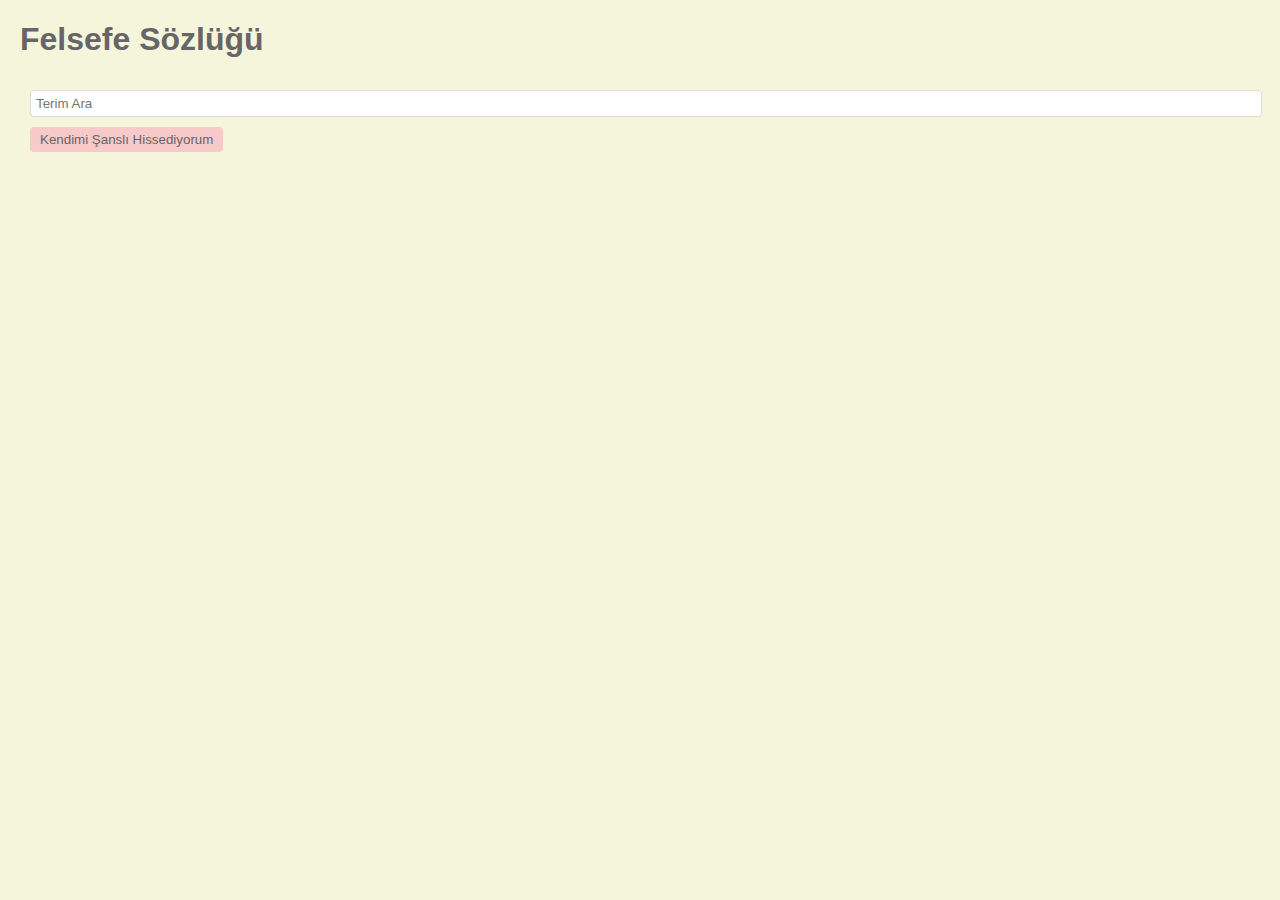
<file: index.html>
<!DOCTYPE html>
<html lang="en">
<head>
    <meta charset="UTF-8">
    <meta name="viewport" content="width=device-width, initial-scale=1.0">
    <title>Felsefe Sözlüğü</title>
    <style>
        
        body {
            background-color: #f5f5dc;
            color: #666;
            font-family: Helvetica;
            margin: 20px;
        }

        #search, #definition {
            border-radius: 5px;
            padding: 10px;
            height: auto;
        }

        #search input {
            background-color: #fff;
            border: 1px solid #ddd;
            border-radius: 4px;
            padding: 5px;
            width: 100%;
        }

        #definition {
            background-color: #d1f0f6;
            margin-top: 20px;
            display: none;
        }

        #random-button {
            background-color: #f7cac9;
            color: #666;
            border: none;
            border-radius: 4px;
            padding: 5px 10px;
            margin-top: 10px;
            cursor: pointer;
            height: auto;
        }
    </style>
</head>
<body>
    <header>
        <h1>Felsefe Sözlüğü</h1>
    </header>
    <main>
        <section id="search">
            <input type="text" id="term" placeholder="Terim Ara">
            <button id="random-button">Kendimi Şanslı Hissediyorum</button>
            
        </section>
        <section id="definition">
            <p id="definition-text"></p>
        </section>
        <ul id="suggestions"></ul>
    </main>
    <script>
        const data = [
    {   
        "term": "0110110101100101011011000110100101101000",
        "desc": "Melih, easter eggg buldun uwu"
    },
    {
        "term": "varlık",
        "desc": "Varlık, evrende var olan her şeyin genel adıdır. Varlık kavramı, bir şeyin gerçek ve varoluşsal bir nitelik taşımasını ifade eder. Varlık felsefede merkezi bir konumda yer alır ve temel bir anlam ifade eder."
    },
    {
        "term": "yokluk",
        "desc": "Yokluk, var olmamanın hali olarak tanımlanır. Hiçlik, varlık düşüncesi bulunmayan bir durumdur. Yokluk, varlığın olumsuzlanmasıdır."
    },
    {
        "term": "olgu",
        "desc": "Olgu, gerçeklik düzeyinde var olan ve somut olarak deneyimlenebilen fenomenlerin genel adıdır. Olgu, gözlem ve deneylerle doğrulanabilir ve nesnel bilgi sağlar. Felsefe alanında olgular, insan bilincinin, bilgi, gerçeklik ve varoluş gibi temel konularıyla ilgili olarak incelenir."
    },
    {
        "term": "bilinç",
        "desc": "Bilinç, insanın kendisini ve çevresini algılayabilme, düşünme, hissetme ve deneyimleme yeteneğidir. Bilincimiz sayesinde düşüncelerimizi kontrol edebilir, duygularımızı yaşayabilir ve bilinçli kararlar alabiliriz. Bilinç, insanın kendini tanıması ve dünya ile etkileşimde bulunması için hayati bir öneme sahiptir."
    },
    {
        "term": "ahlak",
        "desc": "Ahlak, insanların doğru ya da yanlış olarak kabul ettiği davranış standartlarını belirleyen bir disiplindir. Ahlak, etik kurallar ve değerler üzerine odaklanır ve bireylerin diğer insanlarla etkileşimlerinde doğru ve dürüst olmalarını teşvik eder. Ahlak, toplumun düzenini koruyarak insanların huzur ve mutluluğunu sağlamayı hedefler."
    },
    {
        "term": "etik",
        "desc": "Etik, doğru ve yanlış arasındaki ahlaki değerlendirmelerin yapıldığı bir felsefi disiplindir. İnsan davranışlarının doğruluğunu ve justifiye edilebilirliğini inceler. Ahlaki sorumluluk ve değerlerin temellerini araştırır."
    },
    {
        "term": "metafizik",
        "desc": "Metafizik, varlık, gerçeklik ve bilgi konularını ele alan felsefe dalıdır. Metafizik, evrenin temel yapısını, varlığın doğasını ve insanın yerini anlamaya çalışır. Metafizik, gerçeklikle ilgili temel soruları sorgular ve ardında yatan derin anlamları keşfetmeye çalışır."
    },
    {
        "term": "ontoloji",
        "desc": "Ontoloji, varlığın temel yapılarını ve gerçekliğin doğasını inceleyen felsefi disiplinlere verilen isimdir. Bu terim, varlık kavramının ne anlama geldiğini, varlığın nasıl sınıflandırıldığını ve varoluşun temel prensiplerini araştırır. Ontoloji, felsefede kavramlar ve varlıklar arasındaki ilişkileri anlamak için kullanılır."
    },
    {
        "term": "epistemoloji",
        "desc": "Epistemoloji, bilginin kaynaklarını, nasıl elde edildiğini ve doğru bilginin niteliğini inceleyen felsefe dalıdır. Bu disiplin, bilginin ne olduğunu, nasıl doğrulanabileceğini ve hangi yöntemlerle elde edilebileceğini araştırır. Epistemoloji, bilgi ve gerçeklik arasındaki ilişkiyi ve insanın bilgi edinme sürecini mercek altına alır."
    },
    {
        "term": "mantık",
        "desc": "Mantık, doğru düşünce yöntemlerini ve akıl yürütme kurallarını inceler. Mantık, bilgi ve argüman analizinde kullanılarak doğru sonuçlara ulaşmayı sağlar. Mantık, çelişkiden uzak, tutarlı ve geçerli akıl yürütme prensiplerini içerir."
    },
    {
        "term": "akıl",
        "desc": "Akıl, insanın düşünme, anlama ve problem çözme yetisi ile ilgili bir kavramdır. Akıl, insanın bilinçli olarak kararlar almasına, mantık yürütmesine ve bilgiye erişmesine olanak sağlar. Ayrıca, insanların duygusal deneyimleri anlamlandırmasına da yardımcı olur."
    },
    {
        "term": "idealizm",
        "desc": "Idealizm, gerçekliğin zihinsel ya da düşünsel olarak algılanabileceği inancını temsil eder. Bu görüşe göre, gerçeklik zihindeki kavramlarla inşa edilir ve dış dünya bağımsız olarak var olmaz. Idealizme göre, bilgi ve gerçeklik kavramları zihinde yaratılır."
    },
    {
        "term": "materyalizm",
        "desc": "Materyalizm, gerçekliği maddeden ve fiziksel varlıklardan oluştuğunu savunan felsefi bir görüştür. Her şeyin temelinde maddenin var olduğu ve onun etkilerinin belirleyici olduğu düşüncesi üzerine kuruludur. Ruhsal, zihinsel veya metafizik unsurları reddeder."
    },
    {
        "term": "fenomenoloji",
        "desc": "Fenomenoloji, insanın deneyimlerinin doğası ve içeriği üzerine odaklanan bir felsefi yaklaşımdır. Bu yaklaşım, deneyimleri doğrudan ve tarafsız bir şekilde ele alarak gerçekliği anlamaya çalışır. Fenomenoloji, nesnelerin nasıl algılandığını ve nasıl anlamlara sahip olduğunu anlamlandırmak için bilinçsel süreçlere odaklanır."
    },
    {
        "term": "hermeneutik",
        "desc": "Hermeneutik, metinleri ve sembolleri yorumlama sürecine odaklanan bir felsefe alanıdır. Bu yöntem, anlamı ve manayı anlamaya, bir metnin içerdiği derin anlamları keşfetmeye yardımcı olur. Hermeneutik, metinlerin ve sembollerin doğru anlaşılması için dilin yapısını, kültürel ve tarihsel bağlamı dikkate alır."
    },
    {
        "term": "skepsis",
        "desc": "Skepsis, şüphecilik anlamına gelir ve her türlü iddiaya karşı kuşku ve eleştirel bir yaklaşımı ifade eder. Skeptisizm, gerçeği ve bilgiyi kesin bir şekilde bilememe durumunu kabul eder ve sürekli sorgulama ve araştırmayı teşvik eder. Bu felsefi yaklaşım, insanların düşüncelerini ve inançlarını sorgulamalarını teşvik ederek bilgiyi geliştirme sürecini sağlar."
    },
    {
        "term": "nihilizm",
        "desc": "Nihilizm, varoluşçuluktan türeyen bir felsefi akımdır. Hiçlik teorisine dayanarak, her türlü değerin, anlamanın ve amaçların anlamsız olduğunu savunur. Nihilizm, genellikle hayatta hiçbir şeyin gerçek anlamının olmadığını öne sürer ve insanın varoluşunun anlamsız olduğunu iddia eder."
    },
    {
        "term": "pragmatizm",
        "desc": "Pragmatizm, bir düşünce akımıdır. Bu akıma göre gerçeklik, bir fikrin veya inancın faydalılığına dayanır. Pragmatistler, düşüncelerin pratik sonuçlarını değerlendirir ve bu sonuçlara göre doğruluk veya yanlışlık belirler. Bu görüşe göre, bir düşünce veya inanç ne kadar işe yararsa o kadar doğrudur."
    },
    {
        "term": "realizm",
        "desc": "Realizm, gerçekliği objektif bir şekilde ele alan bir felsefi görüştür. Realistler, objelerin ve olayların gerçekten var olduğunu ve bunların insan bilincinden bağımsız olduğunu savunurlar. Realizm, pozitif verilere dayanan bir anlayışı benimser ve duyusal gözlemlere dayanarak gerçekliği anlamaya çalışır."
    },
    {
        "term": "solipsizm",
        "desc": "Solipsizm, sadece kendi varlığının ve düşüncelerinin gerçek olduğunu savunan felsefi bir görüştür. Diğer insanların varlığını veya dış dünyanın gerçekliğini inkar eder. Bireyin düşünceleri ve deneyimleri, tek gerçeklik olarak kabul edilir."
    },
    {
        "term": "sübjektif",
        "desc": "'Sübjektif', bireysel deneyimler ve düşünceler tarafından etkilenen, kişisel bakış açısına dayanan bir konuyu ifade eden anlamına gelir. Nedensellik ve nesnellikten bağımsız olarak, kişisel yargı ve değerlendirmelere dayanan bir perspektif üzerinden olayları ele alır."
    },
    {
        "term": "objektif",
        "desc": "Objektif, bir şeyin gerçeklikle bağlantısını ifade eder. Bilgi ya da gerçeklerle ilgili olup, kişisel duygular ya da tercihlerden bağımsızdır. Objektif yaklaşım, tarafsızlık ve gerçeklik arayışına dayanır."
    },
    {
        "term": "analitik",
        "desc": "Analitik, felsefede düşüncelerin ve kavramların tanımlanması, ayrıştırılması ve analiz edilmesini vurgulayan bir yaklaşımdır. Analitik düşünce, mantığa dayalı bir şekilde sorunları çözme ve argümanları değerlendirme becerisini geliştirir. Bu yöntem, dilin ve mantığın kullanımını ön planda tutarak bilgiyi yapısına ve bölümlerine ayırarak üzerine kafa yormayı amaçlar."
    },
    {
        "term": "rasyonalizm",
        "desc": "Rasyonalizm, bilginin akıl ve mantık yoluyla elde edilebileceğini savunan bir felsefi yaklaşımdır. Deneyimden ziyade akla dayanır ve evrensel, değişmez ilkelerin bulunabileceğine inanır. Rasyonalizme göre gerçeklik, akıl yoluyla çözümlenebilen bir yapıya sahiptir."
    },
    {
        "term": "empirizm",
        "desc": "Empirizm, bilgi edinme sürecinde deneyime dayanan bir felsefi yaklaşımdır. Bu görüşe göre, bilgi duyular aracılığıyla deneyimlenen gerçeklikten elde edilir. Empiristler, bilginin doğruluğunu sadece deneyim ve gözlem yoluyla doğrulanan verilere dayandırır. Bu anlayış, bilimsel yöntem ve deneylere temel oluşturur."
    },
    {
        "term": "pozitivizm",
        "desc": "Pozitivizm, bilimsel yöntemin ve deneylere dayanan bilginin tek doğru bilgi olduğunu savunan bir felsefi akımdır. Gerçeklerin yalnızca gözlemlenebilir ve ölçülebilir olabileceğini savunan pozitivizm, metafiziksel ve spekülatif düşünceleri reddeder. Bilim ve mantığın, insanlık için en doğru ve güvenilir bilgi kaynağı olduğunu iddia eder."
    },
    {
        "term": "postmodernizm",
        "desc": "Postmodernizm, modernizm'in eleştirisini yaparak, gerçekliği sorgulayan bir felsefi akımdır. Objektif gerçekliğin yerine bağlamsal ve çoklu gerçeklikleri ön plana çıkarır. Meta-anlatılar, dilin oyunu ve metinlerin karmaşıklığı postmodernizmin temel özellikleridir."
    },
    {
        "term": "determinizm",
        "desc": "Determinizm, her olayın belirli nedenler sonucunda gerçekleştiğini ve geleceğin de bu nedenlerin sonucu olarak önceden belirlendiğini savunan felsefi bir görüştür. Deterministle göre insan iradesi yoktur ve tüm olaylar zorunlu olarak gerçekleşir. Buna göre her şey önceden belirlenmiştir, gelecek öngörülebilir ve değiştirilemez."
    },
    {
        "term": "özgür irade",
        "desc": "Özgür irade, bireyin kendi kararlarını bağımsızca ve etkilenmeden verme yeteneğidir. Bu kavram, insanların seçimlerini özgürce yapabilme ve sorumluluklarının farkında olma anlamını taşır. Özgür irade, insanın kendini yönetme ve özgürlük alanını sınırlayan etkilerden bağımsız olarak hareket etme gücünü ifade eder."
    },
    {
        "term": "monizm",
        "desc": "Monizm, gerçeklikte yalnızca bir tür varlık olduğunu savunan felsefi bir görüştür. Bu görüşe göre, dünya ve insanın varoluşu tek bir temel madde ya da ruhla açıklanabilir. Monizm, maddenin her şeyin temelinde olduğunu veya tüm varlıkların bir enerji ya da bilinçle izah edilebileceğini öne sürer."
    },
    {
        "term": "dualizm",
        "desc": "Dualizm, felsefede zihin ve bedenin farklı ve ayrı varlıklar olduğunu savunan bir görüştür. Bu görüşe göre, zihin düşünme, bilinçlenme gibi ruhsal faaliyetleri gerçekleştirirken, beden ise fiziksel hareketleri ve duyusal deneyimleri kontrol eder. Bu nedenle, dualizme göre insan varlığı hem maddi hem de manevi bir boyuttan oluşur."
    },
    {
        "term": "pluralizm",
        "desc": "Pluralizm, farklı düşüncelere ve değerlere sahip olan insanların bir arada var olabileceğini savunan bir felsefi yaklaşımdır. Bu yaklaşım, çeşitlilik ve çoğulculuk ilkesine dayanırken, farklılıkların bir zenginlik olarak kabul edilmesi gerektiğini vurgular. Pluralizm, toplumsal, kültürel ve politik alanlarda hoşgörü, diyalog ve uzlaşma gibi değerlere önem verir."
    },
    {
        "term": "varoluşçuluk",
        "desc": "Varoluşçuluk, insanın özgürlüğünü ve sorumluluğunu vurgulayan bir felsefi akımdır. İnsanın varoluşu, kendini tanımlaması ve anlam arayışı üzerinde odaklanır. Bireyin özgür iradesiyle kendini yaratması, anlamlı bir hayat sürdürebilmesi ve sorumluluk alması temel prensiplerindendir."
    },
    {
        "term": "esansiyalizm",
        "desc": "Esansiyalizm, varlığın özünün gerçek ve kalıcı olduğunu, her şeyin bir temel ve değişmez bir öz taşıdığını savunan felsefi bir görüştür. Bu anlayışa göre varlık, dış etkenlerden bağımsız olarak özüyle var olmaktadır. Esansiyalistler, her şeyin bir amacı ve belirlenmiş bir doğası olduğunu savunurlar."
    },
    {
        "term": "absürd",
        "desc": "Felsefede absürd, insanın varoluşunun anlamsızlığı ve çelişkilerle dolu olduğunu ifade eden bir kavramdır. İnsanın hiçbir amaç veya neden olmaksızın yaşadığı düşüncesini yansıtır. Absürd, hayatın karmaşıklığını ve mantıksızlığını anlamaya ve kabul etmeye yönelik bir bakış açısını ifade eder."
    },
    {
        "term": "deontoloji",
        "desc": "Deontoloji, etikte eylemlerin ahlaki doğruluğunu belirlemek için kural ve prensipleri temel alan bir yaklaşımdır. Bu terim, hareketlerin sonuçlarından ziyade eylemlerinin doğası ve yasalarına odaklanır. Deontoloji, ahlaki sorumlulukların objektif ve evrensel kurallara dayandığını savunur."
    },
    {
        "term": "konseptualizm",
        "desc": "Konseptualizm, gerçeklik veya bilgiyi kavramlarla anlamaya çalışan felsefi bir yaklaşımdır. Bu yaklaşıma göre, gerçeklik kavramlarla şekillenir ve bilgi kavramlar aracılığıyla elde edilir. Konseptualizm, genel olarak kavramlar ve düşüncelerin önemini vurgular."
    },
    {
        "term": "dogmatizm",
        "desc": "Dogmatizm, kişinin kendi inançlarını sorgulamadan, eleştirel düşünceyi reddederek kesin ve değiştirilemez olduğuna inandığı bir düşünce veya doktrin sistemidir. Dogmatik bir yaklaşım, alternatif görüşleri kabul etmeyerek, mutlak doğru olduğunu iddia ettiği bir fikre sıkı sıkıya bağlanmaktır."
    },
    {
        "term": "ekzistansiyalizm",
        "desc": "Ekzistansiyalizm, insanın varoluşuyla ilgilenen felsefi bir akımdır. Bireysel özgürlük, anlam arayışı ve varoluşsal kaygılara odaklanır. İnsanın özgür iradesiyle kendi anlamını yaratması gerektiğini savunur."
    },
    {
        "term": "hedonizm",
        "desc": "Hedonizm, en yüksek zevk ve mutluluğun insanların temel amacı olduğu felsefi bir görüştür. Hedonistler, haz ve keyif veren deneyimleri savunur ve yaşamın kalitesini artırmak için bu deneyimlere odaklanır. Ancak, hedonizm bazen ahlaki değerlerle çelişebilir ve sınırsız bir hazzın peşinde olmak eleştirilebilir."
    },
    {
        "term": "utilitarizm",
        "desc": "Utilitarizm, eylemlerin doğru veya yanlışlığının sonuçlarına bağlı olduğunu savunan bir ahlak teorisidir. İnsanlar mutluluğu maksimize etmeyi hedefler ve en fazla fayda sağlamak için eylemleri değerlendirir. Önceliği genel yararın sağlanmasıdır."
    },
    {
        "term": "stoacılık",
        "desc": "Stoacılık, Antik Yunan felsefesinin bir ekolüdür. Stoacılar, insanın eudaimonia (mutluluk ve tatmin) durumunu içsel huzur ve erdemlerle elde ettiğini düşünürler. Bağımsızlık, kabullenme ve adalet gibi değerler üzerinde odaklanır ve doğanın bir parçası olarak insanların yaşamı kabullenmesi gerektiğini savunur."
    },
    {
        "term": "epikürcülük",
        "desc": "Epikürcülük, Yunan felsefesinde Epicurus'un öğretilerine dayanan bir akımdır. Mutluluğun en yüce değer olduğunu savunur ve bu mutluluğun doğal arzuların tatmininde ve ruhsal huzurda olduğunu öne sürer. Ayrıca, zevk ve acının denge içinde olması gerektiğini vurgular."
    },
    {
        "term": "sürekli değişim",
        "desc": "Sürekli değişim, varoluşun temel bir özelliğidir ve her şeyin sabit bir durumda kalmadığını ifade eder. Her şey, zamanla dönüşüm geçirir ve yeni formlara bürünür. Bu sürekli değişim, yaşamın doğal bir akışıdır ve evrendeki her şeyin bir dönüşüm içinde olduğunu gösterir."
    },
    {
        "term": "biliş",
        "desc": "Biliş, insanın düşünme ve anlama yeteneğini ifade eden bir felsefe terimidir. Bilme, anlama, keşfetme, düşünme ve kavrama gibi zihinsel süreçleri içerir. Biliş, insanın gerçekliği algılama ve anlama şeklini inceler ve bu süreçleri anlamaya çalışır."
    },
    {
        "term": "teleoloji",
        "desc": "Teleoloji, bir varlığın veya olgunun, amaç veya hedefe yönelik olarak var olduğu felsefi bir kavramdır. Bir şeyin neden ve nasıl olduğunu anlamak için sonuçlara ve amaca odaklanır. Teleoloji, doğal dünyada düzenin var olduğunu ve bu düzenin bir amaca hizmet ettiğini öne sürer."
    },
    {
        "term": "teizm",
        "desc": "Teizm, Tanrı'nın var olduğunu ve insanlarla etkileşim halinde olduğunu savunan inanç sistemidir. Teistler, Tanrı'nın kutsal metinler, yaratılış ve doğa üzerinde kontrolü olduğuna inanır ve ona ibadet eder. Teizm, birçok dünyevi sorunun kaynağını ve çözümünü Tanrı'nın iradesiyle ilişkilendirir."
    },
    {
        "term": "ateizm",
        "desc": "Ateizm, Tanrı'nın varlığını reddeden bir inanç veya düşünce sistemi olarak tanımlanır. Ateistler, bilimsel ya da felsefi argümanlarla Tanrı'nın varlığını destekleyen kanıtların yetersiz olduğunu düşünürler. Ateizm, bireylerin Tanrı'nın inancına sahip olma özgürlüğünü reddetmez, sadece kendi inançlarının Tanrı'nın varlığına dayanmadığını savunur."
    },
    {
        "term": "agnostisizm",
        "desc": "Agnostisizm, bilginin ve gerçeğin kesin olarak bilinemeyeceğini savunan felsefi bir yaklaşımdır. Agnostikler, Tanrı'nın varlığı gibi metafizik kavramları ispatlayamayacaklarını düşünürler. Agnostisizm, bireyin bilgi sınırlamalarını kabul edip, inanç konularında kesin bir pozisyon almamayı tercih eder."
    },
    {
        "term": "panteizm",
        "desc": "Panteizm, Tanrı'nın evrende var olan her şeyle özdeş olduğunu savunan bir felsefi görüştür. Bu görüşe göre Tanrı, evrenin bir parçasıdır ve her şeyde mevcuttur. Panteistler, doğayı Tanrı'nın bedeni olarak görürler."
    },
    {
        "term": "deizm",
        "desc": "Deizm, Tanrı'nın var olduğunu ancak dünyaya müdahale etmediğini savunan bir felsefi inanç sistemidir. Deistlere göre Tanrı, evreni yaratmış ama doğal yasalarla işleyişini sağlamıştır. İnsanların Tanrı'yla bireysel bir ilişki kurma ihtiyacı yoktur."
    },
    {
        "term": "fatalizm",
        "desc": "Fatalizm, her olayın önceden belirlenmiş olduğunu ve insanların hayatlarını etkileyen her şeyin kaderleriyle örtüşeceğini iddia eden felsefi bir düşünce akımıdır. Fatalistler, insanın iradesinin önemsiz olduğuna inanır ve her şeyin kaçınılmaz olduğunu kabul ederler. Ayrıca, kişisel sorumluluğun önemsiz olduğunu savunurlar."
    },
    {
        "term": "kader",
        "desc": "Kader, insanın hayatta karşılaştığı olayların önceden belirlenmiş olduğuna inanılan bir kavramdır. Ona göre, her şey önceden yazılmış ve belirlenmiştir ve insanlar bu kaderi değiştiremezler. Kader, insanın hayatta karşılaştığı iyi veya kötü durumların nedenini açıklamak için kullanılır."
    },
    {
        "term": "nihilizm",
        "desc": "Nihilizm, varoluşçu bir felsefe akımıdır. Temelde herhangi bir anlam veya değer olmadığına inanır. Nihilizm, yaşamın anlamsız olduğunu savunur ve her türlü otoriteye, değerlere ve inançlara eleştirel bir yaklaşım benimser."
    },
    {
        "term": "pesimizm",
        "desc": "Pesimizm, hayatta en kötü senaryonun gerçekleşeceğine inanmayı temsil eder. Her şeyin olumsuz tarafını görerek dünya ve insan doğasının karanlık yönlerinin farkındalığını artırır. İnsanların hayal kırıklığına uğrayacağını, acı çekeceğini düşünür ve umutsuzluğa yol açabilir."
    },
    {
        "term": "optimizm",
        "desc": "Optimizm, olumlu bir görüş açısıyla hayata bakmayı ifade eder. İyimserlikle yaklaşıp her durumda potansiyel olumlu sonuçları görebilmeyi sağlar. Zorluklarla karşılaşıldığında motivasyonu ve umudu canlı tutar."
    },
    {
        "term": "uyum teorisi",
        "desc": "Uyum teorisi, toplumsal grupların ve bireylerin birbirleriyle etkileşim halindeyken uyumlu bir şekilde hareket etme eğilimini açıklamaya yönelik bir sosyal teoridir. Bu teori, insanların sosyal normları ve beklentileri takip etmeye yatkın olduklarını ve uyum sağlama çabasında olduklarını vurgular. Uyum teorisi, toplumsal kontrol mekanizmalarıyla da ilişkilendirilerek bireylerin toplumun kurallarını kabul etmelerini ve uyumlu davranışlar sergilemelerini teşvik eder."
    },
    {
        "term": "çelişki",
        "desc": "Felsefede, çelişki bir düşünce ya da ifade içerisinde karşıt durum veya görüşlerin bir arada bulunması durumudur. Çelişki, mantık ve akıl yoluyla çözülmesi gereken bir problem olarak kabul edilir. Çelişki, doğru ve yanlış arasındaki ayrımı bulanıklaştırabilir."
    },
    {
        "term": "diyalektik",
        "desc": "Diyalektik, Hegel'in felsefi yöntemi olan tez-antitez-sentez sürecine dayanan bir felsefe yaklaşımıdır. Bu yaklaşımda, bir düşünce ya da olgu sürekli olarak karşıt fikirlerin çatışmasından doğan yeni bir sentezle ilerler. Diyalektik, gerçeği ve düşünceyi dinamik ve sürekli değişen bir süreç olarak ele alan bir felsefi yaklaşımdır."
    },
    {
        "term": "apriori",
        "desc": "Apriori, deney ve gözlemlere dayanmadan önceki bilgi ve önceden edinilen bilgileri ifade eder. Bu terim, bazı bilgilerin doğuştan insana ait olduğunu ve deneyimlerin önemli olmakla birlikte tamamen bilgi edinmeye yetmediğini ifade eder. Apriori bilgi, mantık ve düşüncenin temel ilkeleri olarak kabul edilir."
    },
    {
        "term": "aposteriori",
        "desc": "Aposterori, deney ve gözlem yoluyla elde edilen bilgilere dayanan, insan bilgisinin kökenini deney ve gözleme dayandıran bir felsefi yaklaşımdır. Aposterori bilgiler, önceden bilinmeyen gerçeklikleri keşfetmek için kullanılır ve doğruluğu deneylere dayandığı için kesin kabul edilir. Aposterori bilgi, aklın ve mantığın kullanılmasına bağlı değildir."
    },
    {
        "term": "deneycilik",
        "desc": "Deneycilik, bilgi edinme sürecinde deney ve gözleme dayalı bir yaklaşımı ifade eder. Deneycilik, doğru bilgiye sadece deney ve gözlem yoluyla ulaşılabileceğini savunur. Bu perspektife göre, gerçeklik sadece deneyimlenerek anlaşılabilir ve bilimsel yöntemlerle test edilebilir."
    },
    {
        "term": "doğaçlama",
        "desc": "Doğaçlama, anlık ve spontane olarak ortaya çıkan bir performans sanatıdır. Bu sanatta, herhangi bir hazırlık veya planlama olmadan, doğaçlama yapan sanatçı, anlık duyumları ve düşünceleri kullanarak hareket eder. Doğaçlama, sanatçının yaratıcılığını ve spontane tepkilerini ön plana çıkaran bir özgürlük alanı sunar."
    },
    {
        "term": "otorite",
        "desc": "Otorite, bir kişi, kurum veya hükümetin yetkilendirilmiş olduğu güç ve yetkiyi ifade eder. Otorite, toplumda disiplini, düzeni ve karar verme mekanizmalarını sağlar. Otorite, genellikle belirli bir hiyerarşik yapıya dayanır ve toplumun kabul ettiği kurallar ve normlar üzerinde etkili olur."
    },
    {
        "term": "bilgi",
        "desc": "Bilgi, bilinçli bir şekilde kazanılan ve anlamlandırılan verilere dayalı bir anlama ve anlama sürecidir. Bilgi, gerçeği anlama ve açıklama çabasıdır. Bilgi, insanın düşünme, sorgulama ve karar verme süreçlerinde önemli bir rol oynar."
    },
    {
        "term": "hipotez",
        "desc": "Hipotez, bir araştırma veya deneyin başlangıcında ortaya atılan ve kanıtlanması veya çürütülmesi gereken bir önermedir. Bilimsel yöntemde kullanılan bu terim, araştırmaların ve deneylerin hedeflerini belirlemek ve sonuçları analiz etmek için kullanılır. Hipotez, bilimsel sürecin temelini oluşturur."
    },
    {
        "term": "doğruluk",
        "desc": "Doğruluk, bir düşünce veya ifadenin gerçeği yansıtması ve başka bir gerçeklikle uyuşmasıdır. Doğruluk, objektif olarak kanıtlanabilir ve doğrulanabilir olması gereken bir özelliktir. İnsanlar arasında iletişim ve bilgi paylaşımının temeli olarak kabul edilir."
    },
    {
        "term": "yanlışlık",
        "desc": "Özgür irade, bireyin kararlarını serbestçe verebilme yeteneğidir. Birey, kendini ve eylemlerini belirleyecek olan iradeye sahiptir. Özgür irade, insanın sorumluluk duygusunu da beraberinde getirir."
    },
    {
        "term": "ihtimal",
        "desc": "İhtimal, bir olayın gerçekleşme olasılığını ifade eden bir kavramdır. İnsanlar hayatları boyunca pek çok ihtimalle karşılaşırlar ve bu ihtimallerin değerlendirilmesi, karar verme süreçlerinde önemli bir rol oynar. İhtimaller, belirsizliği yönetmeye yardımcı olduğu için hayatımızın bir parçasıdır."
    },
    {
        "term": "olasılık",
        "desc": "Olasılık, bir olayın gerçekleşme ihtimalini nicelendirir. Bu ihtimal, 0 ile 1 arasında bir değer alır ve 1'e yaklaştıkça olayın gerçekleşme olasılığı artar. Olasılık, istatistik ve matematik alanında kullanılarak çeşitli tahminler ve analizler yapılır."
    },
    {
        "term": "kaos",
        "desc": "Kaos, düzenin eksik olduğu, düzensizlik ve belirsizliğin hüküm sürdüğü durumu ifade eder. Kaotik durumda herhangi bir öngörü, kontrol veya düzenlenme söz konusu olmaz, çelişkili veya karışık unsurlar arasında bir uyumsuzluk vardır. Kaos, düzenli ve anlaşılır bir yapı olmadığı için tahmin edilemezliğe ve kargaşaya yol açar."
    },
    {
        "term": "karmaşa",
        "desc": "Karmaşa, düzensizlik ve düzensizlik hissi anlamına gelir. Bir konunun veya durumun anlaşılması zor, karışık ve kafa karıştırıcı olduğunu ifade eder. Karmaşa, düşüncelerin ve duyguların birbirine karıştığı bir durumu da ifade edebilir."
    },
    {
        "term": "belirsizlik",
        "desc": "Belirsizlik, gelecekle ilgili kesin sonuçların veya tanımların olmamasını ifade eder. Bilgi eksikliği veya değişken faktörler nedeniyle bir durumun nasıl sonuçlanacağı önceden tahmin edilemez. Belirsizlik, insanların karar verme süreçlerini etkileyebilir ve hayatın birçok alanında varolabilir."
    },
    {
        "term": "dogma",
        "desc": "Dogma, belli bir inanç veya düşünceye mutlak şekilde inanmayı kabul eden ve bu inanca sorgulama veya eleştiri getirmeyi reddeden bir felsefi yaklaşımdır. Dogmatik düşünce, doğru kabul ettiği inançları tartışmasız bir şekilde savunur ve değiştirmeye kapalıdır. Ancak, dogmatik düşünceden uzaklaşmak, farklı görüşleri anlamaya ve kabul etmeye daha açık bir zihniyetle düşünmeyi gerektirir."
    },
    {
        "term": "doğrulama",
        "desc": "Doğrulama, bir hipotezin veya bir iddianın geçerliliğini veya doğru olup olmadığını belirlemek için yapılan bir yöntem veya süreçtir. Bu süreç genellikle deneysel veya mantıksal adımlarla yapılan çeşitli testleri ve kontrolleri içerir. Doğrulama, bilim ve felsefe gibi alanlarda önemli bir rol oynar."
    },
    {
        "term": "yanlışlama",
        "desc": "Yanlışlama, mantık ve eleştirel düşünce yöntemleriyle, bir iddia veya düşünceyi çürütme ya da geçersiz kılma işlemidir. Gerçeklere dayalı kanıtlarla, çelişkili veya mantıksal hatalar içeren bir iddianın yanlış olduğunu gösterir. Yanlışlama, doğruya ulaşma ve yanlışları ortaya çıkarma amacıyla kullanılan bir felsefi yöntemdir."
    },
    {
        "term": "prova",
        "desc": "Prova, bir şeyin doğruluğunu veya etkisini denemek amacıyla yapılan bir denemeyi ifade eder. Bir teorinin veya fikrin pratikte ne kadar işe yaradığını görmek için yapılan bir eylemdir. Prova, sonuçların incelenmesi ve değerlendirilmesi için bir referans noktası sağlar."
    },
    {
        "term": "varsayım",
        "desc": "Varsayım, bir konuya ilişkin düşünce veya teoriye dayalı kabul edilen ön kabuldür. Bilgi eksikliği veya belirsizlik durumunda kullanılır. Araştırmaların ve analizlerin temelini oluşturur, ancak gerçeği tespit etmek için kanıtlara ihtiyaç duyar."
    },
    {
        "term": "varsayım",
        "desc": "Varsayım, bilgi veya kanıtlar olmadığı durumlarda belirli bir şeyin doğru olduğunu varsaymaktır. Bu, teorik analiz, tartışma veya problem çözme süreçlerinde kullanılır. Varsayımlar, bir argümanı veya hipotezi desteklemek veya çalışmaya başlamak için başlangıç noktası sağlar."
    },
    {
        "term": "gerekçe",
        "desc": "Gerekçe, bir düşünce, eylem veya kararın temelini oluşturan neden veya mantıksal dayanaktır. Bir durumu anlamak veya bir sonucu açıklamak için kullanılır. Mantıklı ve geçerli bir gerekçe, bir argümanın gücünü ve doğruluğunu destekler."
    },
    {
        "term": "sonuç",
        "desc": "Felsefe, insanın varoluşunun anlamını sorgulayan ve gerçeklik, bilgi, ahlak gibi konuları inceleyen bir disiplindir. Felsefe, düşünceyi eleştirel bir şekilde değerlendirerek, evrensel bir anlama ulaşmaya çalışır. Felsefe, insanın düşünce ve bilgi dünyasını derinlemesine anlamlandırmaya yarayan bir araştırma alanıdır."
    },
    {
        "term": "sebep",
        "desc": "Sebep, bir olayın ya da durumun ortaya çıkmasına neden olan faktör, etken veya nedendir. Sebep, bir sonucun oluşmasını sağlayan etkendir. Seyrek olarak görülen bir durumda, sebep bazen doğrudan gözlemlenemeyebilir."
    },
    {
        "term": "sonuç",
        "desc": "Epistemoloji, bilginin kaynaklarını, sınırlarını ve doğasını inceleyen felsefi disiplindir. Metafiziksel ve bilimsel bilginin sınırlarını belirlerken, bilginin geçerlilik kriterlerini ortaya koyar. Aynı zamanda bilginin doğruluğu ve güvenirliği üzerine tartışmalar yapar."
    },
    {
        "term": "neden",
        "desc": "Kurucularından Karl Marx'ın da etkilerini taşıdığı felsefi akım; toplumsal, ekonomik ve siyasi yapıların eleştirel bir analizini yapar, toplumdaki eşitsizliklere ve adaletsizliklere odaklanır. Bu akım, emeğe dayalı bir toplum düzenini ve sınıf farklılıklarının ortadan kaldırılmasını savunur."
    },
    {
        "term": "tutarlılık",
        "desc": "Tutarlılık, bir düşünce veya görüşün içinde yer alan fikirlerin ve argümanların mantıklı bir şekilde birbiriyle uyumlu olması durumudur. Bir düşünce sistemi veya argümanın tutarlı olması, çelişkili veya çelişik olmayan bir şekilde ilerlemesini sağlar ve daha güvenilir bir temele dayanmasını sağlar. Tutarlılık, bir düşünce veya argümanın sağlamlığının ve kabul edilebilirliğinin belirlenmesinde önemli bir faktördür."
    },
    {
        "term": "çoğulculuk",
        "desc": "Çoğulculuk, farklı düşünce ve inançlara saygı gösteren bir anlayıştır. İnsanların farklı perspektiflerden bakabilmesini teşvik eder ve çeşitliliği kabul eder. Bu yaklaşım, toplumdaki çatışmaların çözümünde ve adaletin sağlanmasında önemli bir rol oynar."
    },
    {
        "term": "monoteizm",
        "desc": "Monoteizm, sadece tek bir tanrının var olduğuna inanan ve ona ibadet eden din anlayışıdır. Bu inanca göre, tanrı evrendeki en yüksek güçtür ve ona olan bağlılık ve itaat insanların yaşamlarının merkezinde yer alır. Monoteizm, Yahudilik, Hristiyanlık ve İslam gibi önemli dünya dinlerinin temel öğretilerinden biridir."
    },
    {
        "term": "politeizm",
        "desc": "Politeizm, birden fazla tanrının var olduğu inancını ifade eder. Birçok antik ve çağdaş toplumda görülen bir din anlayışıdır. Politeist inançlar, tanrıların farklı güç ve yeteneklere sahiP olduğunu ve insanın bu tanrılarla etkileşimde bulunabileceğini öne sürer."
    },
    {
        "term": "panteizm",
        "desc": "Panteizm, Tanrı'nın evrenin kendisi olduğunu savunan bir felsefi görüştür. Bu anlayışa göre Tanrı her şeyin içerisinde mevcuttur ve evren Tanrı'nın kendisidir. Panteizme göre Tanrı ile doğa, ayrılamaz bir şekilde bir bütündür."
    },
    {
        "term": "panenteizm",
        "desc": "Panenteizm, Tanrı'nın evrenle birlikte olduğuna inanan felsefi bir görüştür. Evrendeki her şey Tanrı'nın bir parçasıdır ve Tanrı her yerdedir. Bu görüşte Tanrı, evrenin bir parçası olarak kendini ifade eder ve doğa yasaları yoluyla etkisi sürekli olarak çalışır."
    },
    {
        "term": "mistisizm",
        "desc": "Mistisizm, insanın doğaüstü gerçeklerle, tanrısal deneyimlerle ve metafiziksel düşüncelerle ilgilenen bir felsefi akımdır. Mistisizmde, mantık ve akıl yerine içsel deneyimler ve sezgi önem kazanır. Mistikler, bireysel birleşme, aydınlanma ve ruhsal gerçekliği keşfetmeyi hedefler."
    },
    {
        "term": "okültizm",
        "desc": "Okültizm, gizli bilgilere ve spiritüel pratiklere odaklanan bir düşünce ve hareket tarzıdır. Doğaüstü güçlerin keşfi, ezoterik öğretilere erişim ve mistik deneyimler üzerine odaklanır. Metafizik, astroloji, büyü ve psişik yetenekler gibi konuları araştırır."
    },
    {
        "term": "ruh",
        "desc": "Ruh, insanın bedenin ötesinde var olan, düşünme, hissetme ve bilincini oluşturan metafizik bir varlık olarak kabul edilir. Ruh, bedenin ölümünden sonra da varlığını sürdürebilir ve reenkarnasyon gibi kavramlarla ilişkilendirilir. Ruh, insanın özü ve kişiliğinin temel taşıdır."
    },
    {
        "term": "bilinçaltı",
        "desc": "Bilinçaltı, Freud'un psikanalitik teorisine dayanan bir kavramdır. Bilinçaltı, bilincimizin altında yer alan, bilinçli düşüncelerimize, isteklerimize ve duygularımıza etki eden bir alandır. Bilinçli farkındalığımızın dışında kalan ve bilinçdışı bir şekilde davranışlarımızı yönlendiren bir güç olarak kabul edilir."
    },
    {
        "term": "tinsellik",
        "desc": "Tinsellik, insanın inançlarına ve manevi dünyasına yönelik olan bir kavramdır. Bu kavram, doğaüstü olanı, ruhani değerleri ve insanın iç dünyasını ifade eder. Tinsellik, insanların hayatta anlam bulmalarını sağlar ve onlara moral destek verir."
    },
    {
        "term": "özdeşleşme",
        "desc": "Özdeşleşme, bir kişinin veya grubun kendini başka bir kişi veya grubun bir parçası gibi hissetme durumudur. Bu durum, bireyin kendi kimliğini ya da düşüncelerini bir başkasınınkine benzeterek ona uyum sağlaması anlamına gelir. Özdeşleşme, genellikle bir grubun değerleri, normları veya davranışlarına uyum sağlamak için gerçekleşir."
    },
    {
        "term": "algı",
        "desc": "Algı, duyu organları aracılığıyla çevredeki bilgileri tespit etme ve anlama sürecidir. İnsanların dünyayı algılayabilmesi için göz, kulak, burun, dil ve deri gibi duyuları kullanılır. Algı, kişinin bilinçli olarak veya içselleştirilmiş bir şekilde çevresini anlamlandırmasını ve deneyimlemesini sağlar."
    },
    {
        "term": "sezgi",
        "desc": "Sezgi, bilinçli düşünme veya mantık yürütme ile elde edilemeyen, içsel bir bilgiye erişim yöntemidir. Sezgiler, anlık bir içgörü veya his olarak ortaya çıkabilir ve bazen mantıksal olarak açıklanamayan bilgiler sunabilir. Sezgi, yaratıcılık, problem çözme ve karar verme süreçlerinde önemli bir rol oynar."
    },
    {
        "term": "deney",
        "desc": "Deney, belirli bir hipotezi doğrulamak veya yanlışlamak için yapılan, gözlemler ve ölçümlerle desteklenen kontrol edilebilir bir işlemdir. Bilimsel yöntemin temel bir parçasıdır ve bilginin elde edilmesi ve doğrulanmasında önemli bir rol oynar. Deneyler, sürekli ilerleyen bilimsel keşiflerin ve bilgi birikiminin temelini oluşturur."
    },
    {
        "term": "duyum",
        "desc": "Duyum, çevremizdeki dünyayı algılamak için duyularımızı kullanma sürecidir. Duyumlar, duyular aracılığıyla elde edilen bilgilerdir. Gözle görme, kulakla işitme, burunla koku alma gibi duyularımız sayesinde çevremizdeki nesnelere ve olaylara dair bilgileri alırız."
    },
    {
        "term": "içsellik",
        "desc": "İçsellik, bireyin kendi iç dünyasına ve deneyimlerine yönelerek gerçekleri anlama ve değerlendirme sürecidir. Kişinin duygularını, düşüncelerini ve inançlarını dikkate alarak karar vermesine ve olayları yorumlamasına olanak tanır. İçsellik, bireyin özgünlüğünü ve bireysel farklılıklarını ön plana çıkaran bir yaklaşımdır."
    },
    {
        "term": "dışsallık",
        "desc": "Dışsallık, bir kişinin veya kurumun faaliyetlerinin etkilerinin, üçüncü tarafları (toplum veya diğer kişiler) olumlu veya olumsuz şekilde etkilemesidir. Örneğin, bir fabrikanın çevre kirliliğine sebep olması ve komşu köylerin yaşam kalitesini düşürmesi dışsallık olarak kabul edilebilir. Dışsallıklar, ekonomik ve sosyal açıdan dikkate alınması gereken önemli bir faktördür."
    },
    {
        "term": "anlambilim",
        "desc": "Felsefe terimi 'anlambilim', bir dilin veya dilin kullanımının nasıl yapılandırıldığı ve anlamlandırıldığı ile ilgili bir felsefe dalıdır. Anlambilim, dilin yapısını ve sözcüklerin anlamını, dilbilgisi kurallarını ve dilin kullanımını inceleyerek dilin nasıl işlediği üzerine felsefi bir bakış açısı sunar. Anlambilim, dilin ve dilbilgisinin doğası hakkındaki teorileri ve felsefi düşünceleri de içerir."
    },
    {
        "term": "dilbilim",
        "desc": "Dilbilim, insan dilini inceleyen bir disiplindir. Dilin yapısını, işleyişini ve işlevlerini inceler. Dilbilim, dilin tarihsel, sosyal ve kültürel bağlamını da araştırır."
    },
    {
        "term": "göstergebilim",
        "desc": "Göstergebilim, semboller ve işaretler üzerine çalışan bir felsefe disiplinidir. Dilin anlamlarını ve göstergelerin nasıl işlediğini analiz ederek dilbilim, sosyoloji ve psikoloji alanlarını birleştirir. Göstergebilim, iletişim ve anlam oluşturma süreçlerini anlamak için sembollerin kullanımını inceler."
    },
    {
        "term": "gerçeklik",
        "desc": "Gerçeklik, var olan herhangi bir şeyin gerçek, objektif ve bağımsız olarak var olması durumudur. Gerçeklik, bilgiye dayanan ve gerçek dünyayı yansıtan bir durumu ifade eder. Gerçeklik, herhangi bir pozitif veya negatif değerlendirmeye tabi tutulmadan var olan gerçek durumu ifade eder."
    },
    {
        "term": "simülasyon",
        "desc": "Simülasyon, gerçek yaşamı taklit etmek için kullanılan bir modelleme ve hesaplama yöntemidir. Bilgisayar tabanlı simülasyonlar, gerçek dünyadaki olayları analiz etmek, sistemleri test etmek ve davranışları tahmin etmek için kullanılır. Simülasyonlar, karmaşık sistemlerin çalışma prensiplerini anlamak ve üzerinde deney yapmak için önemli bir araçtır."
    },
    {
        "term": "tinsel",
        "desc": "Tinsel, ruhsal veya manevi olanla ilgili anlamına gelir. Maddi dünyanın ötesindeki varlıklar, hisler veya düşünceler ile ilgilenir. Tinsel kavramı, insanın içsel deneyimlerini ve dini veya spiritüel inanışlarını ifade etmek için kullanılır. Tinsel dünya, maddi dünyadan farklı bir gerçeklik ve anlam taşır."
    },
    {
        "term": "madde",
        "desc": "Madde, fiziksel varlık olarak tanımlanan herhangi bir şeyi ifade eder. Felsefede, madde genellikle maddi varlıkların temel yapı taşı olarak kabul edilir. Madde, maddi dünya içinde bulunan nesnelerin fiziksel özelliklerini ve ilişkilerini açıklamaya yardımcı olur."
    },
    {
        "term": "us",
        "desc": "İnsanın düşünme ve anlama yeteneğine dayanan akıl, felsefenin temel taşıdır. Akıl, insanın gerçekleri keşfetme, mantıklı sonuçlara ulaşma ve anlam arayışında kullanılan bir araçtır. Felsefe, akıl yoluyla düşünce sistematiklerini kurar ve insanın evrensel sorularını cevaplamaya çalışır."
    },
    {
        "term": "tutku",
        "desc": "Tutku, yoğun bir duygu veya ilgiyle beslenen güçlü bir hissi ifade eder. Bir kişinin bir konu, hobi veya amaç etrafında büyük bir tutkuyla yanması, onun için önemini ve önceliğini vurgular. Tutku, insanların hayatta isteklerini gerçekleştirmelerini teşvik eden bir motivasyon kaynağıdır."
    },
    {
        "term": "duygu",
        "desc": "Duygu insanların deneyimlediği içsel ve subjektif tepkilerdir. Duygular, hissettiğimiz düşünceler ve fiziksel durumlar aracılığıyla ifade edilir. Sevinç, korku, öfke gibi farklı duygularımız, yaşam deneyimlerimize ve çevresel uyaranlara bağlı olarak değişiklik gösterebilir."
    },
    {
        "term": "sevgi",
        "desc": "Sevgi, insanlar arasında derin bir bağ ve anlayış oluşturan duygusal bir bağ olup, sevgiyle yaklaşma, destekleme ve saygı gösterme anlamına gelir. Sevgi, karşılıklı empati ve şefkatle beslenen bir duygu olup, insanların bağlantı kurmasına ve harmoni içinde birlikte çalışmasına yardımcı olur."
    },
    {
        "term": "nefret",
        "desc": "Nefret, yoğun bir duygusal tepki olarak ortaya çıkar ve birini veya bir şeyi kesinlikle kabul etmemek, sevmemek veya hoşlanmamak anlamına gelir. Nefret, genellikle öfke, kin veya önyargı ile ilişkilendirilir ve kalıcı bir düşmanlık veya düşmanlık duygusu yaratır. Nefret, insanların arasında anlaşmazlık ve ayrımcılık yaratma potansiyeline sahip güçlü bir duygudur."
    },
    {
        "term": "empati",
        "desc": "Empati, başka birinin duygularını anlamaya ve onları paylaşmaya yönelik bir yetenektir. Empati, kişiler arasında bağ kurmayı ve iletişimi güçlendirmeyi sağlar. Empati sayesinde diğer insanların perspektifinden bakabilme ve anlama becerisi geliştirilir."
    },
    {
        "term": "his",
        "desc": "His, duygu ve duyumların bireyde meydana getirdiği içsel deneyimlerdir. İnsanların düşünceleri ve davranışları üzerinde etkili olan hisler, bireyin duygu ve duygusal tepkilerini ifade etmede önemli bir role sahiptir. Hisler, insanların yaşantılarına anlam katan ve onları diğer canlılardan ayıran önemli bir özelliktir."
    },
    {
        "term": "idrak",
        "desc": "Felsefe terimi 'idrak', insanın düşünce ve algılama sürecini ifade eder. İdrak, zihnin bilgiyi anlama, kavrama ve yorumlama kapasitesidir. İnsanın içeriği anlaması ve anlamlandırması için kullanılan bir yetenektir."
    },
    {
        "term": "imgelem",
        "desc": "İmgelem, zihnin içinde var olan veya yeni yaratılan görüntülerin zihinsel olarak canlandırılmasıdır. İmgelem, düşünme, hayal etme ve sanatın temelini oluşturan bir süreçtir. İmgelem sayesinde soyut kavramlar görsel bir şekilde ifade edilebilir."
    },
    {
        "term": "yargı",
        "desc": "Yargı, bir konuya veya duruma ilişkin değerlendirme yapma işlemidir. Bir şeyi doğru ya da yanlış, iyi ya da kötü olarak belirlemek için kullanılır. Yargılar düşünsel süreçler ve deneyimler sonucunda oluşur."
    },
    {
        "term": "varsayım",
        "desc": "Varsayım, bir durum veya olay hakkında önceden yapılan tahmin veya kabulleri ifade eden bir düşünce veya hipotezdir. Bilimsel çalışmalarda, varsayımlar teorilerin oluşturulmasında önemli bir rol oynar. Varsayımlar, daha sonra deney veya gözlem yoluyla test edilebilir veya çürütülebilir."
    },
    {
        "term": "önkabul",
        "desc": "Önkabul, bireyin bilinçli veya bilinçsiz olarak kabul ettiği ve inandığı varsayımlardır. Önkabuller, bireyin düşüncelerini ve değerlerini şekillendirir ve düşünme süreçlerini etkiler. Bu nedenle, farkındalık ve eleştirel düşünme ile önkabullerimizi sorgulamak önemlidir."
    },
    {
        "term": "aksioloji",
        "desc": "Aksioloji, değerlerin ne olduğunu ve nasıl değerlendirileceğini inceleyen felsefi disiplindir. İnsanların değerleri ve değerlendirme yöntemleri hakkında bilgi sağlar. Aksioloji, ahlaki, estetik ve epistemolojik değerlerin doğasını ve kaynağını araştırır."
    },
    {
        "term": "sınırlılık",
        "desc": "Sınırlılık, insanın bilgi, güç veya deneyim açısından belirli bir noktada kısıtlı olması durumunu ifade eder. İnsanın yeteneklerinin ve potansiyelinin sınırlarının farkında olması, özgü humeyni ve mütevazi bir tutuma sahip olmasını sağlar. Sınırlılık, insanın kendini ve dünyayı anlama sürecinde özgürce kabul etmesini ve geliştirmesini gerektirir."
    },
    {
        "term": "sonsuzluk",
        "desc": "Sonsuzluk, herhangi bir sınırlama veya son bulunmayan bir durumu ifade eder. Matematikte, sonsuzluk kavramı sayıların sonu olmamasını temsil eder. Felsefede ise sonsuzluk, insan zihninin kavramaya çalıştığı sınırları aşan, sonsuz olanın varlığını anlamaya çalışma çabasıdır."
    },
    {
        "term": "determinizm",
        "desc": "Determinizm, fiziksel ve zihinsel olayların neden-sonuç ilişkilerine bağlı olduğu görüşüdür. Buna göre, her durum ve olay önceden belirlenmiştir ve insanlar özgür iradeye sahip değildir. Determinizm, evrenin düzen ve düzenlilik prensiplerine uyduğunu savunur."
    },
    {
        "term": "indeterminizm",
        "desc": "İndeterminizm, doğal ya da toplumsal olayların sonuçlarının tam olarak öngörülemeyeceğini savunan felsefi bir görüştür. Buna göre, her olayın neden-sonuç ilişkisi kesin olarak belirlenemez ve bazı şeyler şans veya rastlantılarla da şekillenebilir. İndeterminizm, özgür irade ve tesadüflerin önemli olduğunu vurgular."
    },
    {
        "term": "kozmoloji",
        "desc": "Kozmoloji, evrenin yapı ve gelişimini inceleyen felsefi bir disiplindir. Evrenin nasıl oluştuğunu, içerdiği madde ve enerjiyi, zamanın ve uzayın yapısını araştırır. Kozmoloji, evrenin kökeni, büyüklüğü, sınırları ve varoluşun amacı gibi temel sorulara yanıt aramaktadır."
    },
    {
        "term": "evrim",
        "desc": "Evrim, canlıların zaman içinde değişerek türlerinin çeşitliliğini artırdığı bir süreçtir. Bu süreç, doğal seçilim ve mutasyon gibi mekanizmalarla gerçekleşir. Evrim, canlıların yaşam tarzlarının, anatomilerinin ve adaptasyonlarının da zamanla değişmesine neden olur."
    },
    {
        "term": "devinim",
        "desc": "Devinim, bir nesnenin veya sistemin zaman içindeki hareketi veya değişimidir. Fiziksel cisimlerin yer değiştirmesi veya sürekli hareket etmesi durumunda devinim meydana gelir. Devinim, evrende birçok olayın temelinde yer almaktadır ve doğal bir süreçtir."
    },
    {
        "term": "değişim",
        "desc": "Değişim, bir şeyin eski halinden farklı bir duruma dönüşmesini ifade eder. Felsefede ise değişim, varoluşun bir temel özelliği olarak kabul edilir ve her şeyin sürekli olarak değişim halinde olduğu düşünülür. Değişim, dönüşüm ve gelişimin temel kaynağı olarak görülür."
    },
    {
        "term": "zaman",
        "desc": "Zaman, var olan her şeyin sürekli değişim ve akış içerisinde olduğunu ifade eden bir kavramdır. Geçmiş, şimdi ve gelecek olmak üzere üç farklı boyutta algılanır. Zaman, insanların hayatlarına anlam katan önemli bir unsurdur."
    },
    {
        "term": "mekan",
        "desc": "Mekan, varlıkların yer aldığı, fiziksel olarak algılanabilen bir alan veya yerdir. Mekanlar, insanların yaşamını etkiler ve sosyal ilişkileri şekillendirir. Mekan, insanların deneyimlerini ve düşüncelerini etkileyen önemli bir kavramdır."
    },
    {
        "term": "uzam",
        "desc": "Uzam, nesnelerin ve olayların yer aldığı, uzunluk, genişlik ve yükseklik gibi boyutsal özellikleri olan bir kavramdır. Uzam, evrende var olan her şeyin var olduğu bir alanı ifade eder. Uzam, maddi varlıkların konumlanmasını ve hareket etmesini mümkün kılar."
    },
    {
        "term": "süreç",
        "desc": "Süreç, belli bir amaca yönelik olarak gerçekleştirilen bir dizi adım veya etkinliklerin ardışık ve devamlı şekilde ilerlemesi anlamına gelir. Süreçler belirli bir zaman dilimi içinde gerçekleşir ve sonuçlara ulaşmayı hedefler. Bir süreç, başlangıç noktasından hedefe kadar olan yolculuğu temsil eder."
    },
    {
        "term": "olasılık",
        "desc": "Olasılık, gerçekleşme ihtimali olan olayların sayısal bir ifadesidir. Bir olayın gerçekleşme olasılığı 0 ile 1 arasında değer alır. Bu değer ne kadar yüksekse, olayın gerçekleşme ihtimali de o kadar yüksektir."
    },
    {
        "term": "ihtimal",
        "desc": "İhtimal, belirsizlik içeren bir durumun gerçekleşme olasılığını ifade eder. Bir olay veya durumun gerçekleşme veya gerçekleşmeme ihtimali bulunabilir. İnsanlar genellikle bu ihtimalleri değerlendirerek karar verme sürecinde kullanır."
    },
    {
        "term": "mümkünat",
        "desc": "'Mümkünat', Arapça kökenli bir terim olup, bir şeyin gerçekleşebilme potansiyelini veya bir şeyin olabilecek durumunu ifade eder. Yani, bir nesnenin veya bir olayın olması, mevcut olması veya varlık göstermesi için olanak veya imkan anlamında kullanılır. Bir durumun veya şeyin mümkünatı, onun gerçekleşebilirlik veya olabilirlik durumunu temsil eder."
    },
    {
        "term": "zaruret",
        "desc": "Zaruret, mevcut koşullarda kaçınılmaz olan şeylere ve bir şeyin sonucunda meydana gelen zararlardan kaçınılmaz olarak yapılan bir eyleme atıfta bulunur. Zaruret, insanların hayatta kalabilmek veya büyük bir zorlukla karşılaşmak için yapmaları gereken eylemleri ifade eder."
    },
    {
        "term": "teleoloji",
        "desc": "Teleoloji, olay ve nesnelerin amaçlar, nihai hedefler ve sonuçlar etrafında açıklanmasını inceleyen bir felsefe dalıdır. Teleoloji, doğada ve insan davranışlarında gözlenen düzenin bir amaca hizmet ettiğini savunur. Bu yaklaşım, her şeyin rastlantısal olmadığını ve belli bir amaca doğru ilerlediğini öne sürer."
    },
    {
        "term": "finalite",
        "desc": "Finalite, bir şeyin amacını veya hedefini ifade eder. Her şeyin belirli bir niyet veya sonuca yönelik bir düzenliliği olduğunu belirtir. Finalite, bir şeyin neden var olduğunu veya ne amaçla yapıldığını anlamayı sağlar."
    },
    {
        "term": "amacılık",
        "desc": "Amacılık, bir eylemin veya düşüncenin sonucunda ulaşılması hedeflenen bir amacın varlığını savunan bir felsefe anlayışıdır. Amacılığa göre, her eylemde bir amaç vardır ve tüm eylemler bu amaca yönelik olarak gerçekleştirilir. Amacılık, insanların ve toplumun amaçlarını belirleyerek anlamlı bir yaşam sürdürmeyi amaçlar."
    },
    {
        "term": "fonksiyonalizm",
        "desc": "Fonksiyonalizm, bir sistemin işlevlerinin ve amaçlarının önemli olduğunu savunan bir felsefi yaklaşımdır. Bu yaklaşıma göre, bir şeyin ne olduğu değil, ne yaptığı ve nasıl kullanıldığı önemlidir. Fonksiyonalizm, bireylerin ve toplumun fonksiyonlarına odaklanarak sistemi anlamak ve açıklamak için kullanılır."
    },
    {
        "term": "kuantum",
        "desc": "Kuantum, fizik ve felsefe alanlarında kullanılan bir terimdir. Kuantum teorisi, atomaltı parçacıkların davranışını açıklar. Kuantum felsefesi ise gerçekliğin temel yapısını ve bilginin doğasını sorgular."
    },
    {
        "term": "reel",
        "desc": "Reel bir terim olarak, gerçek, somut veya fiziksel anlamını taşır. Reel, soyut kavramların aksine somut varlıkları ve gerçek olayları ifade etmek için kullanılır. Reel olan, deneyimlenebilir ve duyusal olarak algılanabilen şeylerdir."
    },
    {
        "term": "irreal",
        "desc": "İrreal, gerçek olmayan ya da varolmayan şeyleri ifade eder. İnsanın zihinsel dünyasında var olan, gerçeğe dayanmayan fikirler ya da hayalleri ifade etmek için kullanılır. İrreal, gerçeklikten uzaklaşarak hayal dünyasında yeni ve farklı düşünceler yaratma potansiyelini temsil eder."
    },
    {
        "term": "spekülatif",
        "desc": "Spekülatif, gerçek dünyanın ötesine geçen, kuramsal veya varsayımsal düşünceleri ifade eden bir felsefe terimidir. Varoluşu, bilinmeyeni veya belirsiz olanı anlamaya çalışır ve teoriler üzerine odaklanır. Spekülatif felsefe, ontoloji, epistemoloji ve metafizik gibi alanları kapsar."
    },
    {
        "term": "aksiomatik",
        "desc": "Aksiomatik, bir disiplin veya sistemde temel kabul edilen prensiplerin ve ilkelelerin hareket noktası olarak kullanıldığı bir yaklaşımı ifade eder. Aksiomatik yöntemle, mantıklı ve tutarlı bir şekilde düşünce yapıları ve matematiksel sistemler oluşturulabilir. Aksiomatik düşünce, temel gerçekler üzerine inşa edilen bir bütünlük ve tutarlılık sağlamak amacıyla kullanılır."
    },
    {
        "term": "kıyas",
        "desc": "Kıyas, bir konu veya durumu benzerlikler üzerinden değerlendirme veya karşılaştırma yaparak anlamaya çalışma yöntemidir. Mantığa dayanan bir argüman yöntemi olan kıyas, bir şeyin diğerine benzer olduğu sonucunu çıkarmamıza yardımcı olur. Kıyas, yeni bilgi ve anlayışlar elde etmek için önemli bir araçtır."
    },
    {
        "term": "tümevarım",
        "desc": "Tümevarım, bireysel veya belirli örneklerden genel bir sonuç çıkarma işlemidir. Bu yöntemde, belli bir sayıda örnek veya deney üzerinden genel bir kural veya prensip tespit edilir. Tümevarım, genel geçer bir sonuca ulaşabilmek için örnekleri analiz etme ve ortak özellikleri belirleme sürecini içerir."
    },
    {
        "term": "tümdengelim",
        "desc": "Tümdengelim, özelden genele doğru çıkarımlar yapma yöntemidir. Belli bir durumu ya da örneği inceleyerek genel bir sonuca ulaşmaya çalışır. Örnekler üzerinden genellemeler yapmayı sağlar. Bilimsel araştırmalarda sıkça kullanılan bir yöntemdir."
    },
    {
        "term": "abdüksiyon",
        "desc": "Abdüksiyon, Charles Sanders Peirce tarafından ortaya atılan bir mantık yöntemidir. Abdüksiyon, tümdengelim ve tümevarımın arasında bir yerde duran bir çıkarsama türüdür. Bu yöntemde, verilerden hareketle olası bir açıklama veya hipotez üretilir ve daha sonra doğruluğu test edilir. Abdüksiyon, bilimsel araştırmalarda ve akıl yürütmede kullanılan etkili bir yaklaşımdır."
    },
    {
        "term": "anomi",
        "desc": "Anomi, bireylerin toplumun değer ve normlarından uzaklaşması sonucu ortaya çıkan bir durumdur. Bu durumda, kişilerin normlara uymakta zorluk çekmesiyle birlikte, toplumsal denge ve düzen bozulabilir. Anomi, toplumsal yapıya olan uyumu ve bireyler arası ilişkileri etkileyebilir."
    },
    {
        "term": "anomali",
        "desc": "Anomali, genel düzenin veya normların dışında olan, sıradışı veya beklenmedik bir durumu ifade eder. Felsefe bağlamında, anomali genellikle bir teorinin veya düşüncenin mevcut paradigmasıyla uyuşmayan veya ona meydan okuyan bir fenomen veya durumu ifade etmek için kullanılır. Anomali, bilimsel veya felsefi düşüncede yeni keşifler veya fikirlerin başlangıcını tetikleyebilir. "
    },
    {
        "term": "arketip",
        "desc": "Arketip, Carl Jung'un analitik psikoloji kuramında kullanılan bir terimdir. İnsanlık tarihinde evrensel olarak ortaya çıkan, kollektif bilinçaltı tarafından paylaşılan temel sembollerdir. Arketipler, insanların duygu, düşünce ve davranışları üzerinde derin etkilere sahip olabilir ve mitoloji, din ve edebiyat gibi alanlarda kendini gösterebilir."
    },
    {
        "term": "asimilasyon",
        "desc": "Asimilasyon, bir kültür veya grup içindeki bireylerin benzer özellikler göstererek uyum sağlaması sürecidir. Bu süreçte, farklılıkların azaltılarak homojen bir yapı oluşturulmaya çalışılır. Asimilasyon, genellikle sosyal baskı ve entegrasyon yoluyla gerçekleşir ve bireylerin kimliklerini değiştirmelerini gerektirebilir."
    },
    {
        "term": "değişmez",
        "desc": "Değişmez terimi, herhangi bir dönüşüm ya da değişim geçirmeyen, sabit ve kalıcı olan anlamında kullanılan bir kavramdır. Değişmezlik, belirli bir durumu veya özelliği olan nesne ya da kavramların değişime uğramadan aynı şekilde varlığını sürdürmesi anlamına gelir. Değişmezlik, felsefede zaman, uzay veya nesnelerin doğası gibi konuları kapsayabilir."
    },
    {
        "term": "muğlaklık",
        "desc": "Muğlaklık, bir kavramın veya ifadenin belirsizlik içerdiği durumu ifade eder. Bir düşünce veya fikir net ve açık olmayabilir, anlamı belirsiz veya birden fazla yorumlamaya açık olabilir. Muğlaklık, anlaşmazlık, yanlış anlaşılma veya tartışmalara neden olabilir."
    },
    {
        "term": "belirginlik",
        "desc": "Belirginlik, bir şeyin açık ve net olması, belirli bir şekilde tanımlanması veya belirgin özelliklere sahip olması anlamına gelir. Bir nesnenin veya kavramın belirgin olması, onu diğerlerinden ayırabilme veya tanımlayabilme yeteneği sağlar. Belirginlik, netlik, açıklık ve kesinlik ile ilişkilidir."
    },
    {
        "term": "bilgi teorisi",
        "desc": "Bilgi teorisi, bilginin doğasını, kökenini ve nasıl elde edildiğini içeren bir felsefi disiplindir. Bilgi teorisi, epistemoloji ile yakından ilişkilidir ve bilginin ne olduğunu, nasıl değerlendirileceğini ve nasıl iletişim kurulacağını araştırır. Bu teori, insan bilincinin sınırlarını ve bilginin nesnel veya sübjektif olma potansiyelini de ele alır."
    },
    {
        "term": "bireycilik",
        "desc": "Bireycilik, bireyin özgürlüğü, yetenekleri ve hedefleri üzerinde odaklanan bir felsefe anlayışıdır. İnsanların toplumun normlarına uymadan kendi değerlerine ve ilgi alanlarına göre yaşama hakkı olduğunu savunur. Bireycilik, kişinin özgür iradesine dayanarak kendi yaşamının sorumluluğunu üstlenmesini teşvik eder."
    },
    {
        "term": "kolektivizm",
        "desc": "Kolektivizm, bireysel çıkarlardan ziyade toplumun çıkarlarını ve kolektif hedefleri ön planda tutan bir felsefi yaklaşımdır. Temelinde dayanışma ve eşitlik değerleri vardır. Bireyin refahı, toplumun refahıyla bağlantılıdır ve kolektif çözümleri destekler."
    },
    {
        "term": "tekillik",
        "desc": "Felsefede tekillik, bir şeyin ya da varlığın tek ve benzersiz oluşunu ifade eder. Bir nesnenin sadece bir tane olduğu, diğerlerinden ayrıldığı ve özgün niteliklere sahip olduğu anlamını taşır. Tekillik, farklılık ve özgünlüğü vurgular, var olan her şeyin benzersiz ve özel olduğunu kabul eder."
    },
    {
        "term": "çoğulluk",
        "desc": "Çoğulluk, birbirleriyle ilişkili olan veya aynı kategoride bulunan birden fazla öğenin bir araya gelmesi veya birlikte hareket etmesidir. Bu kavram, toplumlar, gruplar veya nesneler arasındaki ilişkileri ifade edebilir ve çeşitlilik, dayanışma veya güçlü birlik gibi farklı anlamlar taşıyabilir. Çoğulluk, birlikte varoluşu ve ortak amaçlara yönelimi temsil eder."
    },
    {
        "term": "tanım",
        "desc": "Felsefe, insanın düşünce ve bilgiyle ilgilenen bir disiplindir. Felsefede evrenin doğası, bilgi, ahlak, gerçeklik gibi konular ele alınır. Felsefe, insanın dünyayı anlama çabasını ifade eder ve sorgulayıcı bir yaklaşımı temsil eder."
    },
    {
        "term": "paradoks",
        "desc": "Paradoks, mantık veya düşünceyle ilgili bir çelişki veya tutarsızlık durumunu ifade eder. Genellikle görünürde doğru olan ancak biraz düşünüldüğünde yanlış olduğu anlaşılan ifadeleri tanımlamak için kullanılır. Paradokslar, felsefe ve mantık alanında önemli bir rol oynar ve düşünsel açılımları sorgulamayı teşvik eder."
    },
    {
        "term": "koçut",
        "desc": "Koçut, matematiksel mantığa dayanan ve doğruluğu bir düşüncenin başka bir düşünceyle uyumlu olmasına bağlayan bir felsefi kavramdır. Koçutluk ilişkisi, bir düşüncenin doğruluğunun başka bir düşüncenin doğruluğu ile uyumlu olması durumunu ifade eder. Bu kavram, mantıksal tutarlılık ve çelişkisizlik prensiplerini temel alır."
    },
    {
        "term": "yenilik",
        "desc": "Yenilik, mevcut durumu değiştirip geliştiren, ileriye doğru adım atan bir eylem veya düşüncedir. Yaratıcı bir zihnin ürünü olan yenilik, insanların ihtiyaçlarını karşılamak, problemleri çözmek veya daha iyi bir yaşam standardı elde etmek amacıyla ortaya çıkar. Yenilikçi fikirler ve buluşlar, toplumu ileriye taşımada önemli rol oynar."
    },
    {
        "term": "yabancılaşma",
        "desc": "Yabancılaşma, bireyin kendine, diğer insanlara ve dünyaya karşı duyduğu yabancılaşma hissidir. Bu durum, modern yaşamın getirdiği mekanikleşme, ilişkisizlik ve anlam kaybıyla ilişkilendirilir. Yabancılaşma, bireyin özünü ve amaçlarını kaybettirerek ruhsal eksikliklere yol açabilir."
    },
    {
        "term": "başkalaşım",
        "desc": "Başkalaşım, bir varlığın doğal ya da süreçsel olarak biçim, nitelik veya yapı değişikliği geçirmesi anlamına gelir. Bu değişim, fiziksel, kimyasal veya davranışsal olarak gerçekleşebilir. Başkalaşım, canlıların yaşam döngüsü içerisinde önemli bir rol oynar ve evrimsel süreçlerin temel bir unsuru olarak kabul edilir."
    },
    {
        "term": "simge",
        "desc": "Simge, bir kavramı veya düşünceyi temsil eden bir nesne, işaret veya semboldür. Simgeler dil ve kültür aracılığıyla anlaşılır ve genellikle derin anlamlar taşır. Simgeler, insanların düşünme, iletişim ve anlama süreçlerinde önemli bir rol oynar."
    },
    {
        "term": "metafor",
        "desc": "Metafor, bir şeyin başka bir şeyi temsil ettiği, benzetme yaparak anlatımı zenginleştiren bir dil ve düşünce şeklidir. Gerçek anlamının ötesine geçerek, imgeler ve semboller aracılığıyla anlam katmaya ve derinliğe ulaşmaya yardımcı olur. Metaforlar, sanat eserleri, şiirler ve edebi metinlerde sıkça kullanılır."
    },
    {
        "term": "metonimi",
        "desc": "Metonimi, bir kelimenin başka bir kelimeyle yer değiştirmesi yoluyla anlamın aktarılmasıdır. Bir şeyin sadece bir parçasının ya da sembolünün kastedilerek bir bütünün ifade edilmesi durumudur. Örneğin, Candan bir haber almak istiyorum cümlesinde candan kelimesiyle sevdiklerimden kastedilmektedir."
    },
    {
        "term": "nesnellik",
        "desc": "Nesnellik, gerçekliğin ve bilginin objektif ve bağımsız bir şekilde var olduğunu ifade eder. Nesnellik, kişisel düşüncelerden ve duygulardan bağımsız olarak evrensel geçerlilik taşıyan doğru ve doğruya en yakın yanıtların bulunmasını hedefler. Nesnellik, eleştirel düşünme ve bilimsel metodoloji gibi araçlarla ulaşılabilir."
    },
    {
        "term": "sahicilik",
        "desc": "Sahicilik, gerçekçilik felsefesinin bir dalıdır. Öznel deneyimlerin ve duyusal bilginin önemli olduğunu savunur. Sahici olmak, kendini olduğu gibi ifade etmek ve gerçekliğin içinden bir perspektif sunmaktır."
    },
    {
        "term": "sahtelik",
        "desc": "Sahtelik, gerçek veya doğru olmayan bir şeyin taklit edilerek sunulması veya bir şeyin özgün niteliklerinin eksik olduğu durumları ifade eder. Bu kavram, insanların gerçeklikten uzaklaşarak kendi kendini kandırması veya başkalarını aldatması durumlarını tanımlayan bir terimdir."
    },
    {
        "term": "ilişkililik",
        "desc": "ilişkililik, herhangi bir kavramın başka bir kavramla olan bağlantısı veya ilişkisini ifade eden bir felsefi terimdir. İlişkililik, her şeyin birbiriyle bağlantılı olduğunu ve hiçbir şeyin izole olarak var olmadığını kabul eder. İlişkililik, felsefede bağlantıların ve etkileşimlerin önemini vurgular."
    },
    {
        "term": "içkinlik",
        "desc": "İçkinlik, Bir şeyin doğasında veya özünde bulunan özelliklerin etkisi altında olma durumudur. İçkindeki özellikler, nesnenin veya olgunun niteliğini ve davranışını belirler. İçkinlik, nesnenin veya olgunun doğasında mevcut olduğu için değiştirilemez bir özelliğe sahiptir."
    },
    {
        "term": "aşkınlık",
        "desc": "Felsefede aşkınlık, insanların maddi dünyadan bağımsız olarak var olan bir gerçekliğe ulaşma çabasıdır. İnsanların duyularının ötesinde olan evrensel bir gerçekliği keşfetme isteğidir. Aşkınlık, metafizik düşüncelerin temelini oluşturur ve insanların evrensel bilgiye ulaşma girişimidir."
    },
    {
        "term": "tikel",
        "desc": "Tikel, belirli bir örneği veya nesneyi ifade eden, tekil veya somut olan bir kavramdır. Tikel kavramlar genellikle bireysel varlıkları veya belirli olayları temsil etmek için kullanılır. Örnek olarak, bir elma, bir masa, bir köpek gibi tikel kavramlar kullanılabilir. "
    },
    {
        "term": "kavram",
        "desc": "Bir felsefi terim olan kavram, bir düşüncenin veya fikrin zihinde soyut bir şekilde temsil edildiği anlamına gelir. Kavramlar, düşünsel kategorilerdir ve belirli özellikleri veya nitelikleri temsil ederler. Dilin ve düşüncenin temel yapı taşlarıdır ve iletişimimizi anlamlı hale getirir."
    },
    {
        "term": "anlam",
        "desc": "Felsefe, gerçeklik, bilgi, varlık gibi temel soruları sorgulayan ve düşünce sistemleriyle ilgilenen bir disiplindir. Felsefe, insanın düşünme yeteneğini kullanarak dünyanın doğasını anlamaya ve anlamlandırmaya çalışır. Felsefenin amacı, evrenin, insanın ve bilginin doğasını anlama çabasıdır."
    },
    {
        "term": "töz",
        "desc": "Töz, var olan varlıkların temel, değişmez ve özünü ifade eder. Aristoteles'e göre her şeyin bir tözü vardır ve bu töz, nesnenin özünü oluşturur. Töz, bir varlığın gerçek anlamını ve özünü belirleyen temel nitelikleridir."
    },
    {
        "term": "önerme",
        "desc": "Önerme, bir düşüncenin ifade edildiği ve doğruluk ya da yanlışlık değerine sahip olan bir ifadedir. Önermeler, mantık ve felsefe alanlarında önemli bir role sahiptir ve doğru ya da yanlış olma özelliği üzerine tartışmalar yapılır. Önermeler, düşüncelerimizi ifade etmemizi ve birbirimizle iletişim kurmamızı sağlar."
    },
    {
        "term": "aracılık",
        "desc": "Aracılık, bir konuda iletişim kurarak veya yardımda bulunarak iki ya da daha fazla taraf arasındaki ilişkileri düzenleme ya da çözme sürecidir. Aracılar arasındaki iletişim, çözüm üretme ve uzlaşma sağlama gibi becerileri gerektirir. Aracılık, anlaşmazlık çözme ve işbirliği kurma amacıyla kullanılan etkili bir yöntemdir."
    },
    {
        "term": "marjinal",
        "desc": "Marjinal, belirli bir topluluk içindeki birey veya grupların ana akımdan farklı düşüncelere veya davranışlara sahip olmalarını ifade eder. Marjinal bireyler genellikle toplumun kabul ettiği normlardan sapabilirler ve alternatif bir perspektife sahip olabilirler. Bu terim genellikle toplumun dışında veya marjında yer alan insanları tanımlamak için kullanılır."
    },
    {
        "term": "norm",
        "desc": "Norm, toplum veya gruplar tarafından kabul edilen, uyulması gerektiği düşünülen, beklentilere uygun davranış veya değerler bütünüdür. Normlar, insanların bir arada yaşarken uyum sağlamaları ve toplumsal düzeni korumaları için önemlidir. Normlar, toplumun kültürel, ahlaki ve sosyal değerlerinin bir yansımasıdır."
    },
    {
        "term": "normatif",
        "desc": "Normatif, bir durumun ya da konunun nasıl olması gerektiği ile ilgili olan felsefi bir terimdir. Normatif açıdan ele alınan bir konu, ideal olan durumu veya ahlaki değerleri belirlemek amacıyla incelenir. Normatif açıklamalar, objektifliği ve gerçekliği değil, karar vermek için bir ölçüt veya standart sunmayı amaçlar."
    },
    {
        "term": "konvansiyon",
        "desc": "Konvansiyon, insanlar arasında belirli bir alanda kabul gören ve genellikle anlaşmalarla belirlenen kurallar ve normlardır. Konvansiyonlar, insanlar arasındaki iletişimi ve etkileşimi düzenler ve toplumsal düzenin oluşmasına katkı sağlar. Bireylerin bir arada yaşaması için uyumlu ve ortak hareket etmelerini sağlar."
    },
    {
        "term": "kontrat",
        "desc": "Kontrat, iki veya daha fazla taraf arasında yapılıp imzalanan ve belirli bir işlem, hizmet veya taahhüt üzerinde karşılıklı hak ve yükümlülükleri düzenleyen hukuki bir belgedir. Tarafların anlaşma sağladığı koşulların yazılı olarak ifade edildiği kontratlar, sözleşmenin daha güvenli bir şekilde uygulanmasını sağlar. Kontratlar, taraflar arasındaki ilişkinin güvence altına alınmasına ve anlaşmazlık durumunda hukuki destek sağlanmasına yardımcı olur."
    },
    {
        "term": "sözleşme",
        "desc": "Sözleşme, taraflar arasında anlaşmaya dayanan bir belge veya anlaşmadır. Yasal bir bağlayıcılığı vardır ve tarafların haklarını, sorumluluklarını ve taahhütlerini belirler. Sözleşmeler genellikle ticari veya hukuki ilişkilerde kullanılır."
    },
    {
        "term": "düşünsellik",
        "desc": "Düşünsellik, insanın düşünce süreçlerini ve düşünce yeteneklerini ifade eden bir terimdir. Düşünsellik, mantık, analitik düşünme, eleştirel düşünme gibi becerileri içerir ve kişinin düşüncelerini organize etme ve sorunları çözme yeteneğini yansıtır. Düşünsellik, zihinsel aktivitenin temel bir unsuru olarak kabul edilir."
    },
    {
        "term": "sezgisellik",
        "desc": "Sezgisellik, doğrudan deneyim ve iç güdülere dayalı olarak gerçekleştirilen bir bilme ve anlama şeklidir. Sezgilerimiz, akıl yoluyla ulaşamayacağımız bilgi ve anlayışlara ulaşmamızı sağlar. Sezgisel bilgi, akademik ve mantıksal düşünceye dayanmadan doğrudan ve hızlı bir şekilde ortaya çıkar."
    },
    {
        "term": "kurgu",
        "desc": "Kurgu, hayal gücünün ürünü olan, gerçeklikten bağımsız olarak yaratılan bir hikaye veya roman türüdür. Kurgu eserler, okuyucuyu fantastik dünyalara veya olaylara taşıyarak farklı deneyimler sunar. Söz konusu eserler, insan düşüncesi ve duyguları hakkında derinlemesine bir anlayış sağlayabilir."
    },
    {
        "term": "kategori",
        "desc": "Felsefe, insanın dünyanın doğası, gerçeklik, bilgi ve değer gibi temel sorunları üzerine düşünceler geliştirdiği bir disiplindir. Bilimsel yöntemlerle çözülemeyen, soyut ve metafizik alanlara odaklanır. Felsefi düşünce, insanın varoluşunu, ahlaki değerleri ve evrenin anlamını anlamaya yönelik soruları incelemeyi amaçlar."
    },
    {
        "term": "kategorik",
        "desc": "Kategorik, Immanuel Kant'ın felsefesinde yer alan bir kavramdır. Kant'a göre, ahlaki prensipler gibi evrenseldirler ve istisnasız olarak geçerlidirler. Kategorik ahlak, ahlaki hareketin evrensel ilkeler ve ahlaki değerlendirme temelinde yapılmasını savunur."
    },
    {
        "term": "bilgi felsefesi",
        "desc": "Bilgi felsefesi, bilginin doğasını, kaynağını, doğruluğunu ve sınırlarını inceleyen felsefi bir disiplindir. Bu disiplin, insanın nasıl bilgiye sahip olduğunu ve bilgiye ulaşmanın yöntemlerini ele alır. Bilgi felsefesi, epistemoloji olarak da adlandırılır."
    },
    {
        "term": "monadoloji",
        "desc": "Monadoloji, Gottfried Wilhelm Leibniz'in ortaya koyduğu bir felsefi teoridir. Bu teoriye göre gerçeklik, monad olarak adlandırılan indivisible varlıklardan oluşur. Her monad, kendi içinde kendini yöneten bir varlık olarak çalışır ve dış dünya ile etkileşimde bulunur. Bu teori, dünyayı anlamak ve açıklamak için kullanılan bir çerçeve sunar."
    },
    {
        "term": "negativite",
        "desc": "Negativite, olumsuz düşüncelere, duygulara ve davranışlara sahip olma durumudur. Pozitiflik yerine negatiflik gösterme eğilimi gösteren kişiler, genellikle şikayetçi, eleştirel ve karamsar olabilirler. Negativite, ruh halini etkileyebilir ve ilişkileri olumsuz yönde etkileyebilir."
    },
    {
        "term": "öz",
        "desc": "Öz, bir şeyin en temel, özüne ait ve değişmez niteliklerini ifade eder. Her şeyin arkasında yatan temel gerçeklik olarak da tanımlanabilir. Öz, varlıkların gerçek doğasını anlamaya ve anlamlandırmaya yardımcı olan kavramlardan biridir."
    },
    {
        "term": "özgünlük",
        "desc": "Özgünlük, bir şeyin diğerlerinden farklı, benzersiz ve orijinal olması durumudur. Özgünlük, kişinin kendi yaratıcılığını ve özgün düşünce yeteneğini gösterir. Özgünlük, insanların kendi kimliklerini ve farklılıklarını ifade etmelerine yardımcı olur."
    },
    {
        "term": "pratik akıl",
        "desc": "Pratik akıl, teorik bilginin pratiğe dönüşmesini sağlayan zihinsel bir yetenektir. Gerçek dünyadaki sorunlara çözüm bulma ve etkili kararlar alma becerisi ile ilgilidir. Pratik akıl, bilgiyi uygulama ve deneyimlerden elde edilen sonuçlara dayanarak doğru ve etkili bir şekilde hareket etme yeteneğini ifade eder."
    },
    {
        "term": "rasyonalite",
        "desc": "Rasyonalite, düşünme ve karar verme sürecinde mantığa dayalı olarak hareket etmeyi ifade eder. Bu, bilimsel yöntemlerin kullanıldığı, akılcı ve tutarlı bir yaklaşımı gerektirir. Rasyonalite, bireylerin eylemlerini analiz etmek ve en iyi sonuçlara ulaşmak için mantığa dayanan bir düşünce sürecini takip etmelerini teşvik eder."
    },
    {
        "term": "sembol",
        "desc": "Sembol, gerçeklik veya düşünceyi temsil etmek için kullanılan görsel, işitsel veya yazılı bir işarettir. Semboller, anlam, değer ve anlama katmanlarıyla doludur ve genellikle dilötesi bir şekilde anlamlandırılırlar. Semboller, iletişimde ortak anlaşmayla insanların arasında anlam paylaşımını sağlar."
    },
    {
        "term": "sentez",
        "desc": "Sentez, farklı düşüncelerin veya bileşenlerin bir araya getirilerek yeni bir bütün oluşturmasıdır. Bu süreçte özgün ve yenilikçi çözümler ortaya çıkabilir. Sentez, değişik perspektiflerden gelen bilgilerin birleştirilerek daha kapsamlı bir anlam oluşturmasını sağlar."
    },
    {
        "term": "tabiat",
        "desc": "Tabiat, evrende var olan her şeyin doğal düzeni, işleyişi ve varoluşun temel kaynağıdır. Varlıkların doğal yasalar ile uyum içinde oluşu ve gelişimiyle ilişkilendirilir. Tabiat, insanların dışında farklı canlıların ve nesnelerin de içinde bulunduğu geniş bir yaşam alanını kapsar."
    },
    {
        "term": "ussal",
        "desc": "Ussal, akılcı veya mantıksal anlamına gelir. Bu felsefi terim, bir düşünce veya inancın mantığa, akla ve rasyonelliğe dayandığı anlamına gelir. Ussal bir yaklaşım, mantık ve akıl yürütme süreçlerini kullanarak doğru ve tutarlı sonuçlara ulaşmayı amaçlar."
    },
    {
        "term": "varlık felsefesi",
        "desc": "Varlık felsefesi, var olanın temel niteliklerini ve varoluşun hakikatini araştıran felsefe dalıdır. Bu dalda, varlığın kökeni, doğası ve anlamı gibi sorular üzerinde yoğunlaşılır. Varlık felsefesi, insanın dünya ve kendisiyle olan ilişkisini anlamak ve evrensel gerçekliği kavramak için önemli bir çerçeve sunar."
    },
    {
        "term": "yad",
        "desc": "Yad, felsefi bir terim olarak unutulma, hafızanın zayıflaması ve kayıp anlamına gelir. İnsanlar ve olaylar zamanla yad olabilir, toplumsal hafıza zayıflayabilir ve geçmiş hatıralar unutulabilir. Yad, geçmişin özgünlüğünü ve önemini hatırlatırken, zamana karşı mücadeleyi temsil eder."
    },
    {
        "term": "yabancı",
        "desc": "Yabancı: Bir kimse veya nesnenin belirli bir toplum, kültür veya yerleşim alanında kökeni olmayan, o yerde doğal olarak bulunmayan veya o topluma ait olmayan durumunu ifade eder. Yabancı olma durumu genellikle farklılıkların ve dışlanmanın bir sonucu olarak algılanabilir. Yabancılık, kültürler arası etkileşim ve entegrasyon süreçlerinde önemli bir kavramdır."
    },
    {
        "term": "yansıtma",
        "desc": "Yansıtma, bir düşüncenin ya da fikrin başka bir düşünceye ya da fikre yansıtılması, aktarılmasıdır. Zihinsel bir eylem olarak kabul edilir ve insanlar tarafından kullanılır. Yansıtma, düşünce sürecinde önemli bir rol oynar ve kişinin farkındalığını arttırır."
    },
    {
        "term": "yansızlık",
        "desc": "Yansızlık, tarafsızlık ve objektiflik ilkesine dayalı olarak olayları veya durumları değerlendirmek ve yargılamak anlamına gelir. Yansızlık, kişisel ön yargıların veya duygusal etkilerin dışında, gerçeklerin ve mantığın öncelendiği bir yaklaşımı ifade eder. Yansızlık, adil ve dengeli bir perspektif sağlar."
    },
    {
        "term": "ütopya",
        "desc": "Ütopya, mükemmel bir toplum veya ideal bir dünya tasarımını ifade eder. Utopik düşünceler genellikle gerçekleştirilemez olsa da insanların daha iyi bir yaşamı hayal etmesine ve mevcut düzeni eleştirmesine yardımcı olur. Thomas More'un Ütopya adlı eseri, bu kavramın en ünlü örneklerindendir."
    },
    {
        "term": "ıstırap",
        "desc": "Istırap, yoğun acı ve zorluklarla dolu bir duygudur. İnsanların hayatlarında karşılaştıkları travma, kayıplar veya aşırı stres durumlarında hissedebilirler. Istırap, insanların duygusal ve psikolojik olarak çektiği acıların bir ifadesidir ve insanların hayatta karşılaştıkları zorlukları anlamalarını sağlar."
    },
    {
        "term": "işlevcilik",
        "desc": "İşlevcilik, bir şeyin değerini veya doğruluğunu kullanışlılığı ve pratik sonuçlarına dayanarak belirlemeyi savunan bir felsefi yaklaşımdır. İşlevselciler, bir şeyin amacına veya hedefine nasıl hizmet ettiğini ve sonuçlarıyla ne gibi etkiler yarattığını önemser. Bu perspektife göre, bir şeyin değeri ve doğruluğu, onun işlevselliği ve pratik karşılığına bağlıdır."
    },
    {
        "term": "form",
        "desc": "Form, Platon tarafından ortaya atılan bir felsefi kavramdır. Platon'a göre, gerçeklik idealar dünyasında bulunan saf formlarla temsil edilir. Formlar, maddi dünyadaki nesnelerin değişkenlik ve geçicilikten kurtulmuş, asıl ve özsel halleridir."
    },
    {
        "term": "formel",
        "desc": "Formel, bir matematiksel ifade ya da dizi halinde yazılmış bir kural veya düzenlemeyi ifade eder. Genellikle semboller, matematiksel operatörler ve değişkenler kullanılarak oluşturulur ve belirli bir matematiksel ilişkiyi tanımlamak veya hesaplama yapmak için kullanılır. Formeller, bilim, mühendislik ve matematik gibi disiplinlerde sıklıkla kullanılır."
    },
    {
        "term": "felsefi antropoloji",
        "desc": "Felsefi antropoloji, insan doğasını ve insanın varoluşunu anlamaya yönelik bir felsefe dalıdır. İnsanın bilinç, özgür irade, ahlak ve toplumsal ilişkiler gibi konularını ele alır. Felsefi antropoloji, insanın ne olduğunu ve nasıl bir anlam dünyasına sahip olduğunu anlamaya çalışır."
    },
    {
        "term": "gerçeküstü",
        "desc": "Gerçeküstü, gerçeklikten farklı bir boyuta veya düzleme ait olan; hayal gücü, rüyalar ve fantastik unsurlarla dolu olan bir kavramdır. Gerçeküstü, gerçeklik sınırlarının dışına çıkmak ve olağandışı bir deneyim sunmak için kullanılan bir ifadedir. Gerçeklik ile hayal gücünün kesiştiği noktayı temsil eder."
    },
    {
        "term": "görecelik",
        "desc": "Görecelik, herhangi bir olgunun, durumun veya değerin, kişiden kişiye değişebileceğini ifade eden felsefi bir kavramdır. Özneldir ve bireye bağlıdır. Gerçeklik, bakış açılarına göre değişebilir."
    },
    {
        "term": "hikmet",
        "desc": "Hikmet, bilgelik ve anlayışı ifade eden bir felsefi terimdir. Hikmet, deneyim ve düşünceyle kazanılan derin bilgiyi ifade eder. Hikmet, insanların doğru kararlar alabilmesi ve yaşamda anlam bulabilmesi için gereklidir."
    },
    {
        "term": "hipostaz",
        "desc": "Hipostaz, bir varlığın veya kavramın gerçek ve temel yapısını ifade eden, onu diğerlerinden ayıran öz niteliklerin birleşimi anlamına gelir. Bir varlığın hipostazı, onun özünü, varoluşunu ve karakterini tanımlar. Hipostaz, bir şeyin derinliğine inerek onun gerçek doğasını ve özünü anlamaya çalışmayı temsil eder."
    },
    {
        "term": "özdeşlik",
        "desc": "Felsefede özdeşlik, bir şeyin kendisiyle aynı olması anlamına gelir. İki şey arasında özdeşlik, birebir bir denklik veya aynılık ilişkisi ifade eder. Özdeşlik kavramı, bir şeyin diğerinden ayrı olduğunu ve kendine özgü olduğunu kabul etmek yerine, her şeyin temel bir birliği olduğunu öne sürer."
    },
    {
        "term": "insanbilim",
        "desc": "İnsanbilim, insanın doğasını, davranışlarını, düşüncelerini ve toplumsal ilişkilerini anlamaya çalışan bir disiplindir. İnsanbilim, sosyoloji, psikoloji, antropoloji gibi alanları kapsar ve insanın varlığının derinliklerine inmeyi hedefler. İnsanbilim, insanın evrensel sorunlarına cevaplar arar ve insanın doğasını anlama çabası içerir."
    },
    {
        "term": "insanmerkezcilik",
        "desc": "İnsanmerkezcilik, insanın her şeyin merkezinde olduğu bir dünya görüşünü ifade eder. Bu perspektife göre, insanın ihtiyaçları, değerleri ve deneyimleri en önemli faktörlerdir ve diğer canlılar ile doğa bu ihtiyaçlara hizmet etmek için varolan unsurlardır. Bu anlayış, insanın kendisini evrenin en önemli varlığı olarak görmesine dayanır."
    },
    {
        "term": "kaçınılmazlık",
        "desc": "Kaçınılmazlık, bir olayın veya durumun önlenemez, kaçınılamaz olduğunu ifade eder. Hiçbir müdahale veya çaba sonucunda değiştirilemeyen, gerçekleşmesi çeşitli nedenlerle kesin olan bir durumu ifade eder. Kaçınılmazlık, insan iradesi ya da kontrolü dışında olan bir kader anlayışını da içerir."
    },
    {
        "term": "kapsam",
        "desc": "Kapsam, bir düşünce ya da kavramın anlamını belirleyen ve içeriğini ifade eden sınırları ifade eder. Bir felsefi terim olarak kapsam, bir düşüncenin veya teorinin hangi durumların veya olayların içinde geçerli olduğunu belirleyen sınırları belirler. Kapsamın belirlenmesi, bir kavramın ne kadar genel veya ne kadar spesifik olduğunu anlamamızı sağlar."
    },
    {
        "term": "katharsis",
        "desc": "Katharsis, Aristoteles'in kullandığı bir terim olup, duygu veya ruh halinde bir tür arınma ve temizlenmeyi ifade eder. Bir kişinin sanat veya drama yoluyla duygusal bir deneyim yaşaması ve bu deneyim sonucunda negatif duygularından arınması katharsis olarak adlandırılır. Bu süreç, izleyici veya katılımcının psikolojik bir rahatlama ve iyileşme sağlamasını amaçlar."
    },
    {
        "term": "klasik",
        "desc": "Klasik, uzun bir süre boyunca kabul görmüş ve etkili olmuş olan, zamanla değerini kaybetmemiş olan bir eseri veya düşünceyi ifade eder. Klasik eserler ve düşünceler, genellikle evrensel değerlere odaklanır ve zamanla değişmeyen, kalıcı bilgiler sunar. Klasikler, kültürel mirasımızın önemli bir parçasıdır."
    },
    {
        "term": "kod",
        "desc": "Kod, belli bir amaca hizmet eden semboller ve talimatlar kümesidir. Bilgisayar programcılığında kullanılan kodlar, bir programın işleyişini belirleyen yazılım parçalarıdır. Kodlar, okunabilir ve anlaşılabilir bir formatta olmalıdır."
    },
    {
        "term": "kolektif bilinç",
        "desc": "Kolektif bilinç, bireylerin bir araya gelerek oluşturdukları bir bilinçtir. Grup veya toplum içinde yaşanan deneyimler, değerler ve inançlar, kolektif bilincin oluşumunu etkiler. Bu bilinç, ortak bir anlayış ve kültür oluşturma, grup identitesi ve kolektif davranışlar üzerinde etkilidir."
    },
    {
        "term": "konservatizm",
        "desc": "Konservatizm, değişimi istikrarsızlık olarak görerek, mevcut değerlere ve kurumlara bağlılığı vurgulayan bir politik felsefedir. Geleneğe ve sürekliliğe önem verirken, radikal değişimleri reddeder. Kısacası, konservatizm, toplumun stabilitesini ve devamlılığını korumayı amaçlar."
    },
    {
        "term": "konstitüsyonalizm",
        "desc": "Konstitüsyonalizm, devletin yönetimi için anayasaya dayalı bir sistemdir. Bu sistemde devletin yetkileri ve sınırları anayasal metinle belirlenir. Hukukun üstünlüğü, birey hakları ve demokratik değerler konstitüsyonalizmin temel prensipleridir."
    },
    {
        "term": "kozmogoni",
        "desc": "Kozmogoni, evrenin kökenini ve nasıl oluştuğunu inceleyen felsefi bir disiplindir. Bu terim, evrenin varoluşunu açıklamak için mitoloji, bilim ve felsefe arasında bir bağlantı kurar. Kozmogoni, evrenin başlangıcı ve gelişimi hakkında tartışmaları içerir."
    },
    {
        "term": "kriz",
        "desc": "Kriz, beklenmedik bir olay veya durumdan kaynaklı bir dönemeçtir. Genellikle zorluklar, belirsizlik ve risklerle birlikte gelir. Krizler, mevcut düzeni sarsar ve değişimin kaçınılmaz olduğunu gösterir. Krizler, insanların güçlüklere karşı adaptasyon becerilerini sınar ve yeni fırsatlar yaratır."
    },
    {
        "term": "kültüralizm",
        "desc": "Kültüralizm, bir toplumun kültürel değerlerini öne çıkaran bir felsefi yaklaşımdır. Kültürel çeşitlilik ve farklılıkların önemini vurgular. Bireylerin ve grupların kültürel kimliklerini korumaya ve geliştirmeye odaklanır."
    },
    {
        "term": "laiklik",
        "desc": "Laiklik, devletin dini inançlardan bağımsız olarak tarafsız bir duruş sergilemesini ifade eder. Bu ilke, herkesin kendi inancını özgürce yaşamasını sağlar ve dinler arası eşitliği temel alır. Laiklik, kamusal alanda dini etkileşimlerin sınırlanmasıyla toplumsal barışın ve çeşitliliğin korunmasını amaçlar."
    },
    {
        "term": "liberalizm",
        "desc": "Liberalizm, bireysel özgürlükleri ve sınırlı devlet müdahalesini savunan bir siyasi ve felsefi düşünce akımıdır. İnsan hakları, adalet, eşitlik ve serbest piyasa ekonomisi gibi ilkeleri temel alır. Bireylerin kendi seçimlerini özgürce yapabildiği ve farklı düşüncelerin toleransla karşılandığı bir toplum idealini benimser."
    },
    {
        "term": "maddecilik",
        "desc": "Maddecilik, temel olarak her şeyin madde temelli olduğunu savunan bir felsefi yaklaşımdır. Maddecilik, gerçekliği sadece maddi cisimler ve doğa kanunlarıyla açıklamaya çalışır. Bu görüşe göre, zihin, duygular ve ruh gibi kavramlar da maddenin bir ürünüdür ve onlara ayrı bir varlık atfetmez."
    },
    {
        "term": "mantık felsefesi",
        "desc": "Mantık felsefesi, doğru düşünme ve akıl yürütme kurallarını inceler. Bilimsel ve matematiksel bir yaklaşımla, doğruluk ve yanlışlık ilişkilerini analiz eder. Bir düşüncenin önerme veya argüman olarak nasıl doğrulanabilir veya çürütülebileceğini araştırır."
    },
    {
        "term": "mantıksal pozitivizm",
        "desc": "Mantıksal pozitivizm, bilginin sadece gözlemlenebilir gerçeklere dayanması gerektiğini savunan felsefi bir akımdır. Bilimsel yöntemle elde edilen bilgiye değer verir ve metafiziksel, deneysiz konuları reddeder. Akıl yürütme ve mantığı esas alarak gerçeklerin tespit edilmesini hedefler."
    },
    {
        "term": "marksizm",
        "desc": "Marksizm, Karl Marx ve Friedrich Engels tarafından geliştirilen bir düşünce sistemi ve toplumsal-kuramsal bir yaklaşımdır. Bu yaklaşım, sınıf mücadelesi temelinde kapitalizmin eleştirilme ve aşılma çabasını içerir. Ekonomik şartların toplum ve tarih üzerinde belirleyici olduğunu savunur ve adil, sınıfsız bir toplumun hedeflenmesini amaçlar."
    },
    {
        "term": "materyalist diyalektik",
        "desc": "Materyalist diyalektik, kendine özgü bir felsefi yaklaşım olup, maddenin temel olduğunu ve evrendeki değişimi madde üzerinden açıklamayı savunan bir düşünce sistemidir. Olumsuzluk, çelişki ve hareket gibi kavramlara odaklanırken, tarihsel ve toplumsal gelişimi de maddeci bir perspektifle analiz etmeyi amaçlar."
    },
    {
        "term": "mekanizm",
        "desc": "Mekanizm, bir sistemin içindeki hareketin veya olayın nasıl gerçekleştiğini açıklamak için kullanılan bir terimdir. Bu terim, bir süreç veya mekanik düzenek, bir organizma veya bir kuruluşun işleyişini ifade eder. Mekanizmalar, bir şeyin nasıl çalıştığını anlamamıza yardım ederek bilimsel ve felsefi açıklamalar sunar."
    },
    {
        "term": "meta-etik",
        "desc": "Meta-etik, etiksel konuların doğası, kaynağı ve geçerliliği üzerine felsefi bir araştırma alanıdır. Meta-etik, etiksel açıklamaları analiz ederek ve etik normların objektifliği ya da özneliği gibi konuları tartışarak etik bilgisine ilişkin soyut düşünceler üretir."
    },
    {
        "term": "meta-ontoloji",
        "desc": "Meta-ontoloji, varlığın niteliği ve özellikleri üzerine düşünme sürecidir. Bu felsefi disiplin, varlığın temel yapıları, ilişkileri ve gerçekliği araştırır. Meta-ontoloji, ontolojik soruları ve kavramları sorgular ve bunların doğruluğunu veya geçerliliğini araştırır."
    },
    {
        "term": "mimesis",
        "desc": "Mimesis, bir sanat eserinin gerçek dünyayı taklit etme amacını ifade eder. Sanatçının yaratıcılığını kullanarak doğayı veya nesneleri yansıtmaya çalışmasıdır. Mimesis, sanatta gerçekçilik ve tartışmalı bir estetik ilkedir."
    },
    {
        "term": "modalite",
        "desc": "Modalite, bir nesnenin ya da olayın varoluş biçimini veya bir düşüncenin gerçeklik derecesini ifade eder. Bir nesnenin veya olayın olma olasılığı veya gerçeklik derecesiyle ilgili bir kavramdır. Bir düşüncenin veya ifadenin ne derece kesin, olası veya zorunlu olduğunu ifade eder."
    },
    {
        "term": "model",
        "desc": "Felsefe, insanın düşünce, bilgi ve gerçeklikle ilgili sorulara sistematik olarak yaklaşma disiplinidir. Felsefi sorunlar, evrenin doğası, bilgi kaynakları, ahlaki değerler ve insanın varoluşsal sorunları gibi çeşitli konuları kapsar. Felsefe, kritik düşünce becerilerini geliştirerek anlam arayışına katkıda bulunur."
    },
    {
        "term": "modernizm",
        "desc": "Modernizm, 19. ve 20. yüzyıllarda ortaya çıkan bir felsefi akımdır. Geleneksel değerleri ve kuralları sorgular, yenilikçilik ve ilerleme üzerine odaklanır. İnsanlığın teknoloji, bilim ve sanat gibi alanlarda ilerlemesini teşvik eder."
    },
    {
        "term": "mücadele",
        "desc": "Mücadele, bir hedefe ulaşmak amacıyla karşılaşılan zorluklara karşı direnç göstermeyi ifade eder. İrade, azim ve çaba gerektiren mücadele, kişinin kendini geliştirmesine, engelleri aşmasına ve başarıya ulaşmasına yardımcı olur. Mücadele, insanın hayatta karşılaştığı zorluklarla başa çıkma ve kendini aşma sürecidir."
    },
    {
        "term": "neo-platonizm",
        "desc": "Neo-Platonizm, Antik Yunan filozofu Platon'un felsefesine dayanan ve Orta Çağ'da önemli bir etkisi olan bir felsefi akımdır. Bu akımda, gerçekliğin temelinde bir zihin veya ruh olduğu ve madde dünyasının bir yansıması olduğu düşünülür. Aydınlanmaya ve spiritüel gelişime ulaşmanın yolu ise materyal değil, ruhsal bir yükseliştir."
    },
    {
        "term": "normativizm",
        "desc": "Normativizm, ahlaki değerlerin veya normatif ilkelerin varlığını ve önemini savunan bir felsefi yaklaşımdır. Etik ve ahlaki sorunlar üzerine odaklanır ve insan eylemlerini değerlendirirken objektif bir ölçüt veya standart olduğunu kabul eder. Normativizme göre, doğru veya yanlış olan eylemler, belirlenen normların ve değerlerin yanında değerlendirilir."
    },
    {
        "term": "objektivizm",
        "desc": "Objektivizm, gerçeklik ve bilginin nesnel bir temele dayandığı felsefi bir yaklaşımdır. Bireyin duyusal deneyimlerinden ve mantıksal çıkarımlardan bağımsız olarak, evrenin gerçekliği ve doğrularının objektif bir şekilde var olduğunu savunur. Bireyin kendi çıkarlarını ön planda tutmasını teşvik eder ve bireyin özgür iradesini korumasını vurgular."
    },
    {
        "term": "ontolojik argüman",
        "desc": "Ontolojik argüman, varlığın var olduğunu savunan bir felsefi argümandır. Bu argüman, genellikle Tanrı'nın varlığını kanıtlamak için kullanılır. Argüman, varlık kavramının kendisinden yola çıkarak mutlak varlığın var olduğunu öne sürer."
    },
    {
        "term": "ontolojik bağlam",
        "desc": "Ontolojik bağlam, felsefede varlığın doğasını ve gerçekliğin temellerini inceleyen disiplindir. Bu bağlamda varlığın ne olduğu, nasıl olduğu ve nasıl anlaşılacağı üzerine odaklanılır. Ontolojik bağlam, felsefede varoluş, varlık ve varoluşsal soruların tartışıldığı alan olarak da kabul edilir."
    },
    {
        "term": "özdeşleşim",
        "desc": "Özdeşleşim, bir bireyin başka bir birey ya da gruba ait özellikleri kendine mal etmesi veya bir bireyin başka bir bireye veya gruba benzerlik duygusuyla yaklaşmasıdır. Bu süreç, bireyin kimlik oluşumunda ve sosyal ilişkilerinde önemli bir rol oynar. Özdeşleşme, benzerlik hissiyatını güçlendirerek grup bağlarını ve sosyal bağları artırabilir."
    },
    {
        "term": "paradigma",
        "desc": "Paradigma, bir disiplinin veya bilim dalının temelini oluşturan, kabul gören kurallar, norm ve değerler sistemidir. Paradigmalar, bir düşünce yapısını ve buna bağlı olarak sorunların çözülmesi için kullanılan yöntemleri belirler. Paradigmalar, bilimsel araştırmaların temelini oluşturarak bilimsel gelişimi yönlendirir."
    },
    {
        "term": "parantez",
        "desc": "Parantez, bir metinde belirli bir düşünceyi veya bilgiyi ayrıntı olarak eklemek için kullanılan işaretlerdir. İçerdikleri bilgi, ana metinden bağımsızdır ve genellikle kısmi veya tamamen atlanabilir. Parantezler, metne ek bir açıklama veya vurgu katmak amacıyla sıklıkla kullanılır."
    },
    {
        "term": "parçacık",
        "desc": "Felsefede parçacık, fiziksel ve ontolojik olarak bir bütünden kendini ayıran, ayrı bir varlık olarak kabul edilen temel unsur veya birimi ifade eder. Parçacıklar, madde ve enerjinin yapısını oluştururken, birçok felsefi düşünceye de temel teşkil eder. Felsefede parçacık, mikro dünyanın doğasını anlamaya çalışırken kullanılan bir kavramdır."
    },
    {
        "term": "performatif",
        "desc": "Performatif, bir söylemin, gerçekleştirilmek istenen eylemi ya da durumu ifade etmek için kullanıldığı bir dil felsefesi kavramıdır. Bu tür bir ifade, konuşurken söylenen şeylerin eylem haline dönüştürülmesini sağlar. Örneğin, sizi burada evlendireceğim ifadesiyle evlilik gerçekleştirilmiş olur."
    },
    {
        "term": "fenomen",
        "desc": "Fenomen, insanın deneyimlediği duyusal olay ya da şeyleri ifade eder. Gözlemlenebilir, algılanabilir ve deneyimlenebilir olası bir durum veya olgu olarak da tanımlanabilir. Fenomenler, insanların bilincinde beliren ve anlamlandırılan deneyimlerdir."
    },
    {
        "term": "fenomenalizm",
        "desc": "Fenomenalizm, gerçeklik anlayışında fenomenlerin önemini vurgular. Bu görüşe göre, gerçeklik sadece duyu organlarımızla algıladığımız fenomenlerden ibarettir. Gerçek varlıkların varolup olmadığı konusunda agnostik bir yaklaşım sergiler."
    },
    {
        "term": "fizikselizm",
        "desc": "Fizikselizm, tüm varlıkların fiziksel süreçlerle açıklanabileceğini savunan bir felsefi görüştür. Bu yaklaşım, zihin ve bilincin de temelde nörofizyolojik süreçlerden kaynaklandığını öne sürer. Fizikselizm, maddenin temel olduğunu ve her şeyin fiziksel yasalarla açıklanabileceğini savunur."
    },
    {
        "term": "praksis",
        "desc": "Praksis, teorik düşüncelerin pratik hayata uygulanmasıdır. Felsefede zihinde oluşturulan fikirlerin eyleme dönüştürülerek gerçekleştirilmesini ifade eder. Praksis, insanın düşündüğü değerleri ve idealleri hayata geçirme sürecidir."
    },
    {
        "term": "pratik",
        "desc": "Felsefede pratik, bir düşüncenin veya teorinin uygulamaya dönüştürülmesini ifade eder. Pratik, teorik bilginin hayata geçirilerek somut sonuçlar elde edilmesini sağlar. Ayrıca, pratik felsefe insanın eylemlerini yönlendiren değerlerin ve ahlaki ilkeliklerin tartışılmasını da içerir."
    },
    {
        "term": "problematik",
        "desc": "Problematik, bir meseleyi çözümü zor veya karmaşık hale getiren özellik veya durumu ifade eder. Bu terim, bir konunun çeşitli boyutlarının incelenmesi gerektiğini ve çeşitli sorunları içerdiğini vurgular. Problematik, bir konunun tartışma ve analiz sürecinde ortaya çıkan zorlukları belirtir."
    },
    {
        "term": "proleter",
        "desc": "Proleter, sosyalist bir terimdir ve genellikle işçi sınıfını ifade eder. Kapitalist üretim ilişkileri içinde emek gücünü satan ve üretim araçlarına sahip olmayan işçiler proleter olarak adlandırılır. Proleterler, emeğin sömürülmesine maruz kalan ve ekonomik güçsüzlüğüyle tanımlanan bir sınıf olarak kabul edilir."
    },
    {
        "term": "psikoanaliz",
        "desc": "Psikoanaliz, Sigmund Freud tarafından geliştirilen bir terapi yöntemi ve psikoloji teorisi olarak kullanılmaktadır. Bu terim, bilinçdışı süreçlerin, bilinçle ilişkisini ve kişilik gelişimini incelerken, bilinçdışı içeriklerin analizini vurgular. Psikoanaliz, insan davranışlarının kökenlerini çözümlemeye ve anlamaya çalışır."
    },
    {
        "term": "rasyonalizasyon",
        "desc": "Rasyonalizasyon, gerçeği anlamak ve açıklamak için mantıklı, akılcı ve doğal açıklamalar kullanma sürecidir. İnsanlar, deneyimlerden ve duygulardan ziyade lojik düşünce ve akıl yürütme yoluyla bilgi edinmeye yönelirler. Rasyonalizasyon, bilim, matematik ve felsefe gibi disiplinlerde önemli bir yer tutar."
    },
    {
        "term": "realizasyon",
        "desc": "Realizasyon terimi, bir şeyin gerçekleştirilmesi veya tamamlanması anlamına gelir. Felsefede ise, bir düşüncenin veya fikrin pratik hayata geçirilmesini ifade eder. Realizasyon, düşünce ve eylem arasındaki bağlantının sağlandığı ve ideallerin gerçekleştirmesi için gerekli olan süreci temsil eder."
    },
    {
        "term": "referans",
        "desc": "Referans, bir konuya ilişkin doğrulama veya kanıt sağlamak amacıyla başvurulan kaynak veya bilgiye denir. Bu kaynaklar, kitaplar, makaleler, uzman görüşleri veya deney sonuçları olabilir. Referanslar, bir fikrin doğruluğunu veya geçerliliğini desteklemek ve tartışma veya çalışmalarımızı güçlendirmek için kullanılır."
    },
    {
        "term": "relativizm",
        "desc": "Relativizm, herhangi bir konunun veya inancın mutlak doğruluğunun olmadığını savunan felsefi bir görüştür. Relativizm, kişisel, kültürel veya tarihsel bağlamlara göre değişen değerler ve doğrular üzerine odaklanır. Relativizme göre, herkesin farklı bir bakış açısı olduğu ve bu bakış açılarının eşit derecede geçerli olduğu kabul edilir."
    },
    {
        "term": "reproduksiyon",
        "desc": "Reproduksiyon, bir nesnenin ya da resmin orijinalinin aynısı ya da benzeri bir şekilde yeniden üretilmesidir. Bu, genellikle sanat eserlerinin kopyalanmasında kullanılan bir yöntemdir. Reproduksiyonlar, orijinalin detaylarını da koruyarak daha fazla kişiye ulaşmasını sağlar."
    },
    {
        "term": "retorik",
        "desc": "Retorik, sözlü veya yazılı iletişimde etkileyici ve ikna edici bir şekilde konuşma ve yazma yöntemlerini inceleyen bir disiplindir. Kelimelerin ve argümanların kullanımı, duygu ve mantık arasındaki denge, hitap edilen kitleyi etkileme stratejileri gibi konuları araştırır. Etkili iletişim becerileri kazandırarak insanların düşüncelerini etkilemeyi ve ikna etmeyi hedefler."
    },
    {
        "term": "sağduyu",
        "desc": "Sağduyu, kişinin doğal olarak sahip olduğu akıl ve mantık yürütme yeteneğidir. Gerçekçi düşünmeyi, akılcı kararlar vermeyi ve olaylara objektif bir şekilde yaklaşmayı sağlar. Sağduyu, duygusal etkilerden bağımsız olarak doğru ve uygun olanı değerlendirmeyi sağlar."
    },
    {
        "term": "sanat felsefesi",
        "desc": "Sanat felsefesi, sanatın doğasını, işlevini ve değerini inceleyen bir felsefe dalıdır. Sanatın estetik deneyime olan katkısını araştırır ve sanatın insan yaşamında nasıl bir rol oynadığına odaklanır. Sanat felsefesi, sanatın evrensel ve özgün olanı bir araya getirerek insan düşüncesine ve duygusal deneyimine derinlik ve anlam katma amacını taşır."
    },
    {
        "term": "sanrı",
        "desc": "Sanrı, gerçek olmayan veya gerçekçi olmayan inançlar veya düşüncelerdir. Kişi, sanrılarına tutkulu bir şekilde inanabilir ve onlara dayanarak davranabilir. Sanrılar genellikle bir zihinsel hastalığın, özellikle şizofreninin bir semptomudur."
    },
    {
        "term": "saplantı",
        "desc": "Saplantı, bireyin belirli bir düşünce, duygu veya davranışa aşırı ve kontrol edilemeyen bir şekilde takılması olarak tanımlanır. Kişi, saplantılı düşünceler ve eylemler etrafında yoğun bir şekilde döner ve bu düşünceleri sürekli olarak tekrar eder. Saplantılar, genellikle kaygı, korku veya saplantılı takıntılarla ilişkilidir."
    },
    {
        "term": "sıfat",
        "desc": "Sıfat, bir ismi veya zamiri nitelendirmek için kullanılan kelime veya kelime grubudur. Sıfatlar, nesnelerin özelliklerini, durumlarını veya niteliklerini belirtmek veya tanımlamak amacıyla kullanılır. Örneğin, güzel, eski, mavi gibi kelimeler sıfatlardır."
    },
    {
        "term": "sıkıntı",
        "desc": "Sıkıntı, bir insanın içinde bulunduğu rahatsızlık, endişe ve huzursuzluk hali olarak tanımlanabilir. Genellikle zorlu durumlar, sorunlar veya belirsizliklerle karşılaşıldığında ortaya çıkar. Sıkıntı, kişinin ruhsal ve fiziksel olarak rahatsız hissetmesine neden olabilir."
    },
    {
        "term": "simüle",
        "desc": "Simüle terimi, gerçekleştirilmek istenen bir durumu veya olayı taklit etmek veya modellenmek anlamına gelir. Bu terim genellikle bilim ve teknoloji alanlarında kullanılır. Simülasyonlar, gerçek dünyadaki deneyimleri yeniden inşa etmek veya keşfetmek için kullanılır."
    },
    {
        "term": "sinizm",
        "desc": "Sinizm, yaşama ve dünyaya umursamaz bir tutumla yaklaşan bir felsefi akımdır. Herhangi bir şeye inanç duymamayı savunan sinikler, hayatın anlamsız olduğunu düşünerek ironi ve alayla yaklaşırlar. Sinizm, toplumdaki çelişkileri ve yanlışları eleştiren bir bakış açısı sunar."
    },
    {
        "term": "sismografi",
        "desc": "Sismografi, depremlerin kaydedilmesi ve ölçülmesi amacıyla kullanılan bir cihazdır. Sismik dalgaların hareketini algılayarak depremin büyüklüğünü ve merkezini belirler. Bu sayede deprem bilimine önemli veriler sağlar."
    },
    {
        "term": "sıçrama",
        "desc": "Sıçrama, bir konudan diğerine hızlı ve aniden geçiş yapmak anlamına gelir. Felsefede ise, düşüncelerdeki sıçramaları ifade eder. Bu, bir fikirden diğerine mantıksal bağlantı olmadan atlayarak yeni bir bakış açısı veya çözüm bulmaya yönelik bir yaklaşımdır."
    },
    {
        "term": "siyaset felsefesi",
        "desc": "Siyaset felsefesi, siyasi düşünce ve pratikleri düşünsel bir temelde analiz eden bir felsefe dalıdır. Siyasetin doğasını, amaçlarını ve etik değerlerini incelerken, politik kurumlar, güç ilişkileri ve toplumsal adalet gibi konular üzerinde odaklanır. Siyaset felsefesi, demokrasi, özgürlük, eşitlik gibi temel kavramları da ele alır."
    },
    {
        "term": "somut",
        "desc": "Somut, duyularla algılanabilen, elle tutulup gözle görülebilen veya deneyimlenebilen varlıkları ifade eder. Felsefede ise somut kavram, gerçekliği ve doğal dünyayı temsil eden nesneleri ifade ederken, soyut kavramlar gerçek dünyada var olmayan, zihinde ve düşüncede var olan kavramları ifade eder."
    },
    {
        "term": "soyut",
        "desc": "Soyut, somut olmayan düşünce ve kavramları ifade eden bir terimdir. Gerçeklikten bağımsız olarak var olan ve zihin dünyasında varlığını sürdüren fikirler, duygular veya idealler soyuttur. Soyut kavramlar, genellikle somut bir şekilde görülemeyen veya dokunulamayan şeyleri ifade etmek için kullanılır."
    },
    {
        "term": "spekülasyon",
        "desc": "Spekülasyon, belirsizlik veya eksik bilgiye dayalı tahminler yapma eylemidir. Genellikle finansal piyasalarda gerçekleşir ve yüksek risk içerir. Spekülasyon, kazanç elde etmek için fiyat dalgalanmalarını tahmin etmeyi amaçlar."
    },
    {
        "term": "statüko",
        "desc": "Statüko, bir durumun mevcut hâlinin devam etmesini ifade eden bir terimdir. Değişimin olmadığı, sabit bir düzen veya duruş anlamına gelir. Mevcut durumun korunması veya değişimin engellenmesine dair bir anlam taşır."
    },
    {
        "term": "strateji",
        "desc": "Strateji, belirli bir hedefe ulaşmak için planlama ve düşünme sürecini içeren bir yöntemdir. Strateji, kaynakların etkin kullanımını sağlar ve sonuca odaklanır. Kararları belirlemek ve gereken adımları atmak için stratejik bir yaklaşım benimsenir."
    },
    {
        "term": "stratejik",
        "desc": "Stratejik, bir planlama sürecinde belirlenen hedeflere ulaşmak için kullanılan yöntemleri ifade eder. Stratejik düşünce, geleceği öngörmek, kaynakları etkili bir şekilde kullanmak ve rekabet avantajını sürdürmek amacıyla stratejik kararlar almayı içerir. Stratejik yaklaşım, uzun vadeli başarıyı hedefleyen bir strateji oluşturmaya odaklanır."
    },
    {
        "term": "süreksizlik",
        "desc": "Süreksizlik, bir şeyin sürekli ve sabit olmayışını ifade eder. Değişim ve dönüşümün doğal bir parçasıdır. İnsan hayatının karmaşıklığını ve belirsizliğini yansıtır."
    },
    {
        "term": "sürrealizm",
        "desc": "Sürrealizm, gerçeküstü sanat ve edebiyat akımıdır. Sürrealistler, bilinçaltını ve rasyonel olmayan düşünceleri eserlerinde kullanmayı amaçlar. Sürrealizm, gerçeklikten koparak hayal gücünün ve daha derin anlamların peşinden gitmeyi savunur."
    },
    {
        "term": "sürrealizm",
        "desc": "Sürrealizm, sanat akımı olarak bilinen, rasyonaliteden uzaklaşıp bilinçdışını keşfetmeyi amaçlayan bir harekettir. Gerçeküstü düşünce ve deneysel tekniklerle sanat eserlerinde gerçeklik dışı ve hayal gücüne dayalı unsurlar kullanılır. Sürrealizm, rüya algısı, otomatik yazı ve soyutlama gibi yöntemlerle insan psikolojisini araştırır."
    },
    {
        "term": "şüphe",
        "desc": "Şüphe, belli bir konu veya düşünce hakkında belirsizlik, kararsızlık ve tereddüt duygusu yaratır. Bilginin sorgulanması ve doğruluğun araştırılması sürecinde önemli bir rol oynar. İnsanları fikirleri ve inançları üzerinde düşünmeye yönlendirerek etkili bir eleştirel düşünce sürecine katkı sağlar."
    },
    {
        "term": "tarihsellik",
        "desc": "Tarihsellik, olayların ve kavramların zaman içinde değişebilme özelliğini ifade eder. Herhangi bir fikir veya olgu, tarihsellik kavramıyla birlikte ele alındığında, onun tarihsel gelişimi ve sürekliliği göz önünde bulundurulur. Tarihsellik, insanlık tarihindeki değişimleri anlamamızı ve yorumlamamızı sağlayan önemli bir kavramdır."
    },
    {
        "term": "tarihselcilik",
        "desc": "Tarihselcilik, herhangi bir olayı veya durumu anlamak için tarihî ve kültürel bağlamların dikkate alınması gerektiğini savunan bir felsefi yaklaşımdır. Tarihselcilik, insanların tarih, dil ve kültür gibi unsurların etkisiyle şekillendiğini anlamaya çalışır ve evrenselleşmiş kavramlardan ziyade tarihsel ve kültürel özgüllüklere önem verir."
    },
    {
        "term": "tekçilik",
        "desc": "Tekçilik, ontolojik veya epistemolojik olarak dünyanın veya varlığın temelde tek bir ilkeye, varlığa veya gerçeğe dayandığını savunan bir felsefi görüştür. Tek olana inanmayı, birincil ve en yüksek gerçeği kavramayı ve bu gerçekliği diğerlerinden ayırmayı amaçlar."
    },
    {
        "term": "teleoloji",
        "desc": "Teleoloji, doğada ve insan düşüncesinde amaç veya nihai sonuçlara odaklanan bir felsefi yaklaşımdır. Teleologlar, evrende görülen düzenin gerisinde bir tasarım veya amaç olduğunu savunurlar. Bu anlamda, teleoloji doğa olaylarının veya insan davranışlarının amaca hizmet ettiğini öne sürer."
    },
    {
        "term": "teoloji",
        "desc": "Teoloji, Tanrı'nın varlığını ve doğasını inceleyen, dini inançları sistematik olarak ele alan bir felsefe dalıdır. İlahi varlıkla ilgili sorulara yanıt arar ve dini doktrinleri analiz eder. Teoloji, dinin felsefi ve akademik analizini yaparak insanların inançlarını anlamamıza ve açıklamamıza yardımcı olur."
    },
    {
        "term": "teori",
        "desc": "Bir teori, doğal olayları veya sosyal olguları açıklamak, tahmin yapmak veya anlamak için kullanılan bir açıklama ve mantık sistemi olarak tanımlanabilir. Teoriler, deneysel verilere dayanarak oluşturulur ve doğruluklarını test etmek için objektif yöntemlere ihtiyaç duyarlar. Teoriler, bilimsel çalışmaların temelini oluşturur."
    },
    {
        "term": "toplum felsefesi",
        "desc": "Toplum felsefesi, toplumsal yapı, ilişkiler ve işleyişin incelenmesini sağlayan bir disiplindir. Bu felsefe alanı, toplumun oluşumu, değişimi ve işleyişi gibi konuları ele alır. Toplum felsefesi, insanların birlikte yaşama biçimlerini anlamaya ve toplumsal sorunlara çözüm bulmaya yönelik felsefi bir yaklaşımdır."
    },
    {
        "term": "toplumsalcılık",
        "desc": "Toplumsalcılık, bireyin toplumla olan ilişkisini ve toplumun önemini vurgulayan bir felsefi yaklaşımdır. Bireyin sosyal ilişkiler, dayanışma ve yardımlaşma üzerinden toplumun gelişimine katkı sağlaması temel amaçtır. Toplumun ön plana çıktığı bir düzenin sürdürülebilirliği ve insanın toplumun bir parçası olarak değerlendirilmesi toplumsalcılığın temel prensiplerindendir."
    },
    {
        "term": "totalite",
        "desc": "Totalite, bir bütün olarak her şeyi içeren veya kapsayan bir durumu ifade eder. Her bir parçanın birlikte çalıştığı ve birbiriyle etkileşim halinde olduğu bir sistem olarak da tanımlanabilir. Totalite felsefesine göre, her şey birbiriyle ilişkilidir ve her bir parçanın bu ilişkiye katkısı vardır."
    },
    {
        "term": "transandantal",
        "desc": "Transandantal, Immanuel Kant'ın felsefi sistemine özgü bir kavramdır. Kanta göre, transandantal, kendinden bağımsız gerçeklikten önceki önkoşulları ve önceleyen koşulları ifade eder. Transandantal düşünceler, insanın deneyime dayanan bilgisini temellendirir ve a priori kategorilere dayanır."
    },
    {
        "term": "transandantal felsefe",
        "desc": "Transandantal felsefe, Immanuel Kant'ın ortaya koyduğu bir felsefe akımıdır. Bu akıma göre, bilginin temeli akıl ve deney arasındaki ilişkidir. Kant'a göre, bilginin sınırlarını ve koşullarını belirleyen şey, akıl tarafından yapılan düşünsel işlemlerdir. Onun felsefesinde a priori kavramlar ve önceden kabul edilen varsayımlar da önemli bir yer tutar."
    },
    {
        "term": "translasyon",
        "desc": "Translasyon, bir nesnenin düzlemsel bir hareketle bir konumdan başka bir konuma taşınması işlemidir. Bir noktanın sabit bir vektörle hareket ettirilerek yeni bir noktaya yerleştirilmesiyle gerçekleşir. Translasyon, nesnenin şeklini, boyutunu veya oryantasyonunu değiştirmez, sadece konumunu değiştirir."
    },
    {
        "term": "transsendans",
        "desc": "Transsendans, fiziksel dünyanın ötesinde yer alan gerçekliklerin ve varoluşun anlaşılması ve deneyimlenmesiyle ilgilenen bir felsefi kavramdır. Bu kavram, insanın sınırlı bilgi ve deneyimlerinden ötesine geçme arzusuyla ilgilidir. Transsendans, insanın varlıkla bağlantıya geçme ve evrenin derinliklerini keşfetme isteğiyle de ilişkilidir."
    },
    {
        "term": "tümel",
        "desc": "tümel, genel veya evrenseldir. Tek bir örnekleme dayanmaz, genellikle bir kategori, sınıf veya kavramı ifade eder. Özgün örneklerden soyutlanarak ortak özelliklerin genelleştirilmesini ifade eder."
    },
    {
        "term": "umut",
        "desc": "Umut, geleceğe dair olumlu beklentileri ifade eden bir duygudur. İnsanların zor zamanlarda motivasyon kaynağı olabilir ve umut sayesinde engellerin üstesinden gelmek mümkün olabilir. İnsanların hayallerini gerçekleştirmeleri için gereken bir güçtür."
    },
    {
        "term": "üretim",
        "desc": "Üretim, bir şeyi yaratma veya mevcut malzemeleri bir araya getirerek yeni bir şey oluşturma sürecidir. Ekonomi açısından, üretim mal ve hizmetlerin tüketim için üretilmesini ifade eder. Üretim, kaynakların etkin ve verimli kullanılmasını sağlayarak toplumsal ve ekonomik kalkınmanın temelini oluşturur."
    },
    {
        "term": "uzlaşma",
        "desc": "Uzlaşma, farklı düşünce ve tutumları barışçıl bir şekilde birleştirme veya ortak bir noktada buluşma sürecidir. İnsanlar arasında çıkan anlaşmazlıkları çözmek ve ortak bir çözüm bulmak için kullanılan bir yöntemdir. Uzlaşma, toplumsal uyumun sağlanması ve barışın korunması için önemli bir rol oynar."
    },
    {
        "term": "uyum",
        "desc": "Uyum, bir bütünün parçaları arasında düzen ve denge sağlamak için uygun bir şekilde bir araya gelmesidir. Farklı unsurların birlikte çalışarak bir amaca hizmet etmesini ifade eder. Uyum, uyumlu bir şekilde hareket etmek, uyumlu düşünmek veya uyum içerisinde yaşamak gibi çeşitli anlamlara gelebilir."
    },
    {
        "term": "vahdet",
        "desc": "Vahdet, birliği ifade eden bir felsefe terimidir. Var olan her şeyin aslında aynı kaynaktan geldiğini ve birbiriyle bağlantılı olduğunu ifade eder. Vahdet anlayışına göre her şey birbirine bağlıdır ve her parça, bütünün bir parçasıdır. Bu anlayış, birlik ve uyumun önemini vurgular."
    },
    {
        "term": "varlık bilim",
        "desc": "Varlık bilim, var olan her şeyi inceleyen ve açıklayan bir felsefe dalıdır. Ontoloji olarak da bilinen bu alan, varlıkların doğasını, özelliklerini ve ilişkilerini araştırır. Varlık bilimi, evrenin temel yapı taşlarını ve bunların nasıl etkileşimde olduğunu anlamak için bir çerçeve sunar."
    },
    {
        "term": "yaşam felsefesi",
        "desc": "Yaşam felsefesi, bireyin hayatına anlam katma, değerlerini belirleme ve nasıl bir yaşam sürdürmek istediğini düşünme sürecidir. Kişinin amacını ve önceliklerini belirleyerek yaşamına yön verir ve kendini tanıma, anlama ve geliştirmenin bir yoludur."
    },
    {
        "term": "zihinsellik",
        "desc": "Zihinsellik, bireyin düşünme, algılama, anlama ve kavrama yeteneğini ifade eden bir terimdir. Zihinsel süreçlerin, bireyin zihin içindeki düşünceleri, duyguları, inançları ve öğrenme süreçlerini etkilediği varsayılır. Zihinsellik, insanların bilgiyi işleme ve düşüncelerini şekillendirme sürecini anlamak için önemli bir kavramdır."
    },
    {
        "term": "zorunluluk",
        "desc": "Zorunluluk, bir şeyi yapmayı veya bir durumu kabul etmeyi gerektiren, kaçınılmaz veya mecburi olan bir durumu ifade eder. Zorunluluk, dış etkenler veya iç dürtüler tarafından yönlendirilebilir ve kişinin iradesi veya isteği dışında gerçekleşebilir. Zorunluluk, bazen ahlaki sorumluluk veya toplumsal beklentilerle ilişkilendirilebilir."
    },
    {
        "term": "zorunluzarlık",
        "desc": "Zorunluzarlık, insanın yaşamında her şeyin belirlenmiş bir şekilde gerçekleşeceği ve her olayın önceden belirlenmiş bir nedeni olduğu düşüncesini ifade eder. Bu felsefi kavram, determinizm anlayışını temsil eder ve evrenin deterministik bir şekilde işlediğini savunur. Zorunluzarlık fikri insanın özgür iradesini sorgulayan bir bakış açısı sunar."
    },
    {
        "term": "çağdaş",
        "desc": "Çağdaş: Bir konuya veya düşünceye uygun olan, güncel olan veya günümüzde geçerli olan anlamına gelir. Felsefede ise çağdaş terimi, günümüz felsefesinin düşüncelerini ifade eder ve modern dünyanın sorunlarına odaklanarak yeni ve yenilikçi felsefi yaklaşımları temsil eder."
    },
    {
        "term": "çağrışım",
        "desc": "Çağrışım, bir kelimenin veya bir fikrin zihinde başka bir kelime, fikir veya duyguyla ilişkilendirilmesidir. Önceki deneyimlerimiz ve öğrenme sürecimiz, bir kelimenin veya fikrin yanında başka bir düşünce, duygu veya imgeleri çağrıştırmasına neden olabilir. Çağrışım, dilin ve düşüncenin derinlikli ve çoklu anlamlarını ifade etmemize yardımcı olur."
    },
    {
        "term": "ilksel",
        "desc": "İlksel, gelişimin en başlangıç noktası anlamına gelir. Başlangıçta var olan, temel ve özgün olan şeyleri ifade eder. İlkel, primitif veya esas anlamında da kullanılabilir. İlksel kavramı, felsefede genellikle evrenin veya bilginin köküne, temeline veya ilk kaynağına işaret eder."
    },
    {
        "term": "ilkesel",
        "desc": "İlkesel, bir eylem veya düşünceye temel olan prensiplerle ilgili olan anlamına gelir. Tümörün özgünlük ve evrim süreçlerinin bilinmesi ilkesel bir öneme sahiptir. İlkesel olarak, adalet ve eşitlik her bireyin haklarıdır ve korunmalıdır."
    },
    {
        "term": "evrenbilim",
        "desc": "Evrenbilim, evrenin yapısal ve işleyişsel yönlerini araştıran bilim dalıdır. Evrenin oluşumu, büyüklüğü, bileşimi ve evrimi gibi konuları inceler. Evrenbilim, gözlem ve deneylerle evrenin doğasını anlamak ve evrende var olan olayları açıklamak için kullanılan disiplinler arasında yer alır."
    },
    {
        "term": "evrensellik",
        "desc": "Evrensellik, bir düşünce veya değerin tüm insanlar ve kültürler üzerinde geçerli olması anlamına gelir. Evrensellik, insanların ortak değerleri ve doğru kabul ettikleri ilkelerin, sınırlar ve sınıflandırmalarla bağımsız olarak tüm insanlık için geçerli olduğunu ifade eder. Evrensel değerler, insan hakları, adalet, eşitlik gibi temel prensipleri içerir."
    },
    {
        "term": "evrenselcilik",
        "desc": "Evrenselcilik, felsefi bir kavramdır ve tüm insanları ya da tüm insanlık türünü kapsayan bir evrensel doğruluk veya değer sistemini ifade eder. Evrenselcilik, farklı kültürler ve toplumlar arasındaki farklılıkları aşarak ortak bir insanlık bilincine vurgu yapar. Bu perspektif, insan hakları, adalet, eşitlik gibi evrensel değerleri vurgular."
    },
    {
        "term": "Sokrat",
        "desc": "Sokrat, antik Yunan filozofu olarak bilinir. Bilgeliğin sorgulanması ve insan erdemlerinin araştırılması konularında etkili olmuştur. Socratic yöntem olarak bilinen soru-cevap yöntemini kullanarak insanları düşünmeye teşvik etmiştir."
    },
    {
        "term": "Platon",
        "desc": "Platon, antik Yunan filozofu ve düşünürüdür. Aristoteles'in öğretmeni olan Platon, felsefede idealizm ve gerçeklik kavramlarının önemini vurgulayan bir anlayış benimsemiştir. Felsefi metinlerinin çoğunda devlet yönetimi, adalet, ahlak ve bilgi arayışı gibi konuları ele almıştır."
    },
    {
        "term": "Aristoteles",
        "desc": "Aristoteles, antik Yunan filozofu olan ve birçok konuda derin düşüncelere sahip olan bir düşünürdür. Mantık, felsefe, etik, politika ve doğa felsefesi gibi alanlarda birçok önemli görüşü ve teorisi bulunmaktadır."
    },
    {
        "term": "Epikuros",
        "desc": "Epikuros, Antik Yunan filozoftur ve hedonizm akımının kurucusudur. Mutluluğun en yüksek değer olduğunu savunur ve bunun için bedensel hazlara odaklanmayı önerir. Aynı zamanda dostluk, özgürlük ve huzur gibi değerleri de önemser."
    },
    {
        "term": "Thomas Hobbes",
        "desc": "Thomas Hobbes, sosyal sözleşme teorisiyle tanınan bir İngiliz filozoftur. İnsanların doğal olarak rekabetçi ve savaşçı olduğunu savunarak, mutlak bir hükümetin gerekliliğine inanır. Ona göre, anarşiden kaçmak için bireylerin güçlü bir merkezi otorite tarafından kontrol edilmesi şarttır."
    },
    {
        "term": "John Locke",
        "desc": "John Locke, İngiliz filozofu olarak bilinir. En önemli eseri olan İnsan Anlığı Üzerine Denemede insan zihninin doğuştan boş bir levha olduğunu ve deneyimlerle şekillendiğini savunur. Ayrıca, bireylerin doğal haklarına ve hükümetin bu hakları koruma görevine vurgu yapar."
    },
    {
        "term": "David Hume",
        "desc": "David Hume, İskoç Aydınlanma çağı filozofudur. Empirizm ve skeptisizm üzerine çalışmalar yapmış, insan bilgisini duyusal deneyimlere dayandıran bir felsefi yaklaşım benimsemiştir. Ayrıca neden-sonuç ilişkisi ve ahlaki değerlendirme konularında da önemli çalışmalara imza atmıştır."
    },
    {
        "term": "İmmanuel Kant",
        "desc": "Kant, Almanyalı bir filozoftur. Bilgi ve ahlaki değerler üzerine önemli çalışmalar yapmıştır. Aklın önceliğine inanmış ve düşüncelerini Aydınlanma hareketine katkı olarak sunmuştur."
    },
    {
        "term": "Friedrich Nietzsche",
        "desc": "Friedrich Nietzsche, Alman filozoftur. İkiliği, güç ve ahlaki değerleri sorgulayan felsefi düşünceleriyle tanınır. Tanrı'nın ölümü fikri ve zıtlıkların uzlaşması fikrine odaklanan olumsuz ahlak felsefesi önemli çalışmalarıdır."
    }
];

        const searchInput = document.getElementById("term");
        const suggestionList = document.getElementById("suggestions");
        const definitionText = document.getElementById("definition-text");
        const randomButton = document.getElementById("random-button");

        let suggestions = [];

       


        searchInput.addEventListener("input", function () {
            const searchTerm = searchInput.value.toLowerCase();
            suggestions = data.filter((item) => item.term.toLowerCase().includes(searchTerm));

            if (searchTerm === "") {
                suggestions = [];
            }

            renderSuggestions();
        });

        function showDefinition(term) {
            const definition = data.find((item) => item.term === term);
            if (definition) {
                definitionText.textContent = definition.desc;
                document.getElementById("definition").style.display = "block";
            } else {
                definitionText.textContent = "Terim Bulunamadı.";
            }
        }


        suggestionList.addEventListener("click", function (e) {
            const selectedTerm = e.target.textContent;
            searchInput.value = selectedTerm;
            showDefinition(selectedTerm);
            suggestionList.innerHTML = ""; 
        });

        randomButton.addEventListener("click", function () {
            const randomIndex = Math.floor(Math.random() * data.length);
            const randomTerm = data[randomIndex];
            searchInput.value = randomTerm.term;
            showDefinition(randomTerm.term);
            suggestionList.innerHTML = ""; 
        });


        function renderSuggestions() {
            suggestionList.innerHTML = "";
            if (suggestions.length) {
                for (const suggestion of suggestions) {
                    const suggestionItem = document.createElement("li");
                    suggestionItem.textContent = suggestion.term;
                    suggestionList.appendChild(suggestionItem);
                }
            }
        }
    </script>
</body>
</html>
</file>
